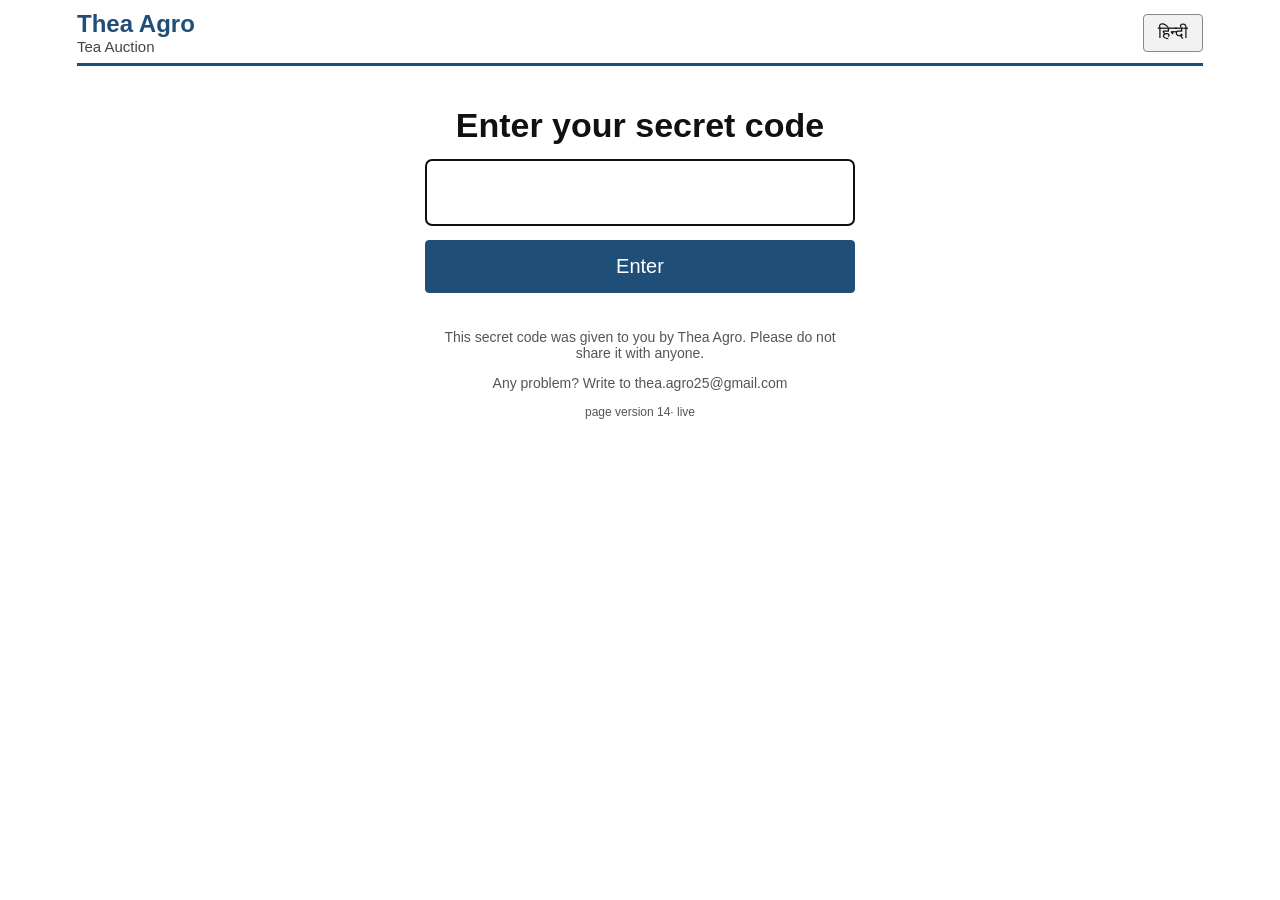
<file: auction.html>
<!DOCTYPE html>
<html lang="en">
<head>
<meta charset="utf-8">
<meta name="viewport" content="width=device-width, initial-scale=1">
<meta name="robots" content="noindex, nofollow">
<title>Thea Agro – Tea Auction</title>
<style>
:root{--line:#b7b7b7;--head:#e7e6e6;--goodbg:#c6efce;--good:#006100;--neubg:#ffeb9c;--neu:#7a4a00;--badbg:#ffc7ce;--bad:#9c0006;--blue:#1f4e79;--grey:#f2f2f2}
*{box-sizing:border-box}
body{font-family:Calibri,"Segoe UI",Arial,sans-serif;font-size:17px;margin:0;background:#fff;color:#111}
button,input,select,textarea{font:inherit}
button{cursor:pointer}
.wrap{max-width:1150px;margin:0 auto;padding:10px 12px 60px}
.top{display:flex;justify-content:space-between;align-items:center;gap:10px;flex-wrap:wrap;border-bottom:3px solid var(--blue);padding-bottom:8px;margin-bottom:8px}
.co{font-size:24px;font-weight:700;color:var(--blue)}
.sub{color:#444;font-size:15px}
.tools{display:flex;gap:6px;flex-wrap:wrap}
.btn{border:1px solid #888;background:var(--grey);padding:8px 14px;border-radius:4px;color:#111}
.btn:hover{background:#e4e4e4}
.btn.pri{background:var(--blue);border-color:var(--blue);color:#fff}
.btn.go{background:#1e7b34;border-color:#1e7b34;color:#fff;font-weight:700}
.btn.warn{background:#c55a11;border-color:#c55a11;color:#fff;font-weight:700}
.btn.red{background:#b3261e;border-color:#b3261e;color:#fff}
.btn.big{padding:14px 22px;font-size:20px}
.btn.sm{padding:3px 8px;font-size:14px}
.btn:disabled{opacity:.5;cursor:default}
.login{max-width:430px;margin:40px auto;text-align:center}
.login input{width:100%;font-size:34px;text-align:center;letter-spacing:6px;padding:12px;border:2px solid var(--blue);border-radius:6px;margin:14px 0}
.msg{padding:10px 12px;border:1px solid var(--line);background:var(--grey);margin:10px 0}
.msg.bad{background:var(--badbg);color:var(--bad);border-color:var(--bad)}
.msg.good{background:var(--goodbg);color:var(--good);border-color:var(--good)}
.msg.neu{background:var(--neubg);color:var(--neu);border-color:#c9a400}
.demo{background:#fff2cc;border:2px dashed #c9a400;padding:8px 10px;margin-bottom:8px;font-size:15px}
.bar{display:flex;justify-content:space-between;align-items:center;flex-wrap:wrap;gap:8px;margin:8px 0}
.count{font-size:22px;font-weight:700;font-variant-numeric:tabular-nums}
.bchips{position:sticky;top:0;z-index:6;background:#fff;margin:0 !important;padding:6px 0}
.chips{display:flex;gap:6px;flex-wrap:wrap;margin:8px 0}
.chip{border:2px solid var(--line);background:#fff;border-radius:20px;padding:6px 12px;font-weight:600}
.chip.on{border-color:var(--blue);background:#dde9f5}
.chip.g{color:var(--good)}.chip.o{color:var(--neu)}
table.sheet{border-collapse:collapse;width:100%}
.sheet th,.sheet td{border:1px solid var(--line);padding:7px 9px;vertical-align:middle}
.sheet th{background:var(--head);text-align:left;font-weight:700;white-space:nowrap}
.sheet td.n,.sheet th.n{text-align:right;font-variant-numeric:tabular-nums}
.sheet tr.lead td{background:var(--goodbg);color:var(--good)}
.sheet tr.behind td{background:var(--neubg);color:var(--neu)}
.sheet tr.sold td,.sheet tr.na td{background:#e9e9e9;color:#666}
.sheet tr.changed td{animation:flash 1.6s}
@keyframes flash{0%{outline:3px solid #f4b400;outline-offset:-3px}100%{outline:3px solid transparent}}
.hi{font-size:20px;font-weight:700}
.small{font-size:14px;font-weight:400}
.status{font-weight:700}
.lotc{font-weight:700;white-space:nowrap}
.acts{display:flex;gap:6px;flex-wrap:wrap;align-items:center}
.note{background:#f7f7f7;border-left:4px solid var(--blue);padding:8px 10px;margin:8px 0}
.foot{color:#555;font-size:15px;margin-top:12px}
/* modal */
#modal{position:fixed;inset:0;background:rgba(0,0,0,.5);display:none;align-items:flex-end;justify-content:center;z-index:20}
#modal.on{display:flex}
.sheetbox{background:#fff;width:100%;max-width:520px;border-radius:12px 12px 0 0;padding:16px;max-height:96vh;overflow:auto}
@media(min-width:700px){#modal{align-items:center}.sheetbox{border-radius:12px}}
.sheetbox h3{margin:0 0 6px}
.kv{display:flex;justify-content:space-between;padding:6px 0;border-bottom:1px solid #ddd;font-size:18px}
.stepper{display:flex;gap:8px;align-items:stretch;margin:12px 0 6px}
.stepper input{flex:1;min-width:0;font-size:32px;text-align:center;border:2px solid var(--blue);border-radius:6px;padding:6px}
.stepper button{width:64px;font-size:34px;font-weight:700;border:2px solid var(--blue);background:#dde9f5;border-radius:6px}
.quick{display:flex;gap:6px;flex-wrap:wrap;margin:8px 0}
.quick button{flex:1;min-width:70px;padding:8px 4px;border:1px solid #888;background:var(--grey);border-radius:4px;font-size:17px}
.mb{display:flex;gap:8px;margin-top:12px}
.mb .btn{flex:1}
#toasts{position:fixed;left:0;right:0;top:8px;z-index:30;display:flex;flex-direction:column;gap:6px;align-items:center;pointer-events:none}
.toast{pointer-events:auto;max-width:560px;width:calc(100% - 20px);padding:12px 14px;border-radius:6px;box-shadow:0 2px 10px rgba(0,0,0,.3);font-weight:600}
.toast.good{background:var(--goodbg);color:var(--good);border:1px solid var(--good)}
.toast.bad{background:var(--badbg);color:var(--bad);border:1px solid var(--bad)}
.toast.neu{background:var(--neubg);color:var(--neu);border:1px solid #c9a400}
/* admin */
.tabs{display:flex;gap:2px;border-bottom:2px solid var(--blue);margin:4px 0 6px;flex-wrap:wrap}
.tab{border:1px solid var(--line);border-bottom:0;background:var(--grey);padding:5px 12px;border-radius:5px 5px 0 0;font-weight:600}
.tab.on{background:var(--blue);color:#fff;border-color:var(--blue)}
.scroll{overflow:auto;max-width:100%;max-height:70vh;border:1px solid var(--line)}
.stickybar{margin:0}
.stickybar .top{flex-wrap:wrap}
.stickybar .bar{margin:2px 0 4px}
.ttl{min-width:0}
.ttl .sub{overflow:hidden;text-overflow:ellipsis;white-space:nowrap}
table.buyer th{position:sticky;top:var(--chipsh,0px);z-index:5;box-shadow:0 2px 0 var(--line)}
.stickybar .btn{padding:6px 12px;font-size:16px}
.stickybar .btn.big{font-size:16px}
.stickybar .tools{flex-wrap:nowrap;flex-shrink:0}
.adm td,.adm th{font-size:15px;padding:4px 6px}
.adm input[type=text],.adm input[type=number],.adm select{width:100%;border:1px solid #ccc;padding:5px;font-size:15px;background:#fff}
.adm td.cell{padding:0;min-width:84px}
.adm td.cell input{border:0;text-align:right;background:transparent;padding:8px 6px;font-size:16px}
.adm tr.newrow td{background:#eaf3fb}
.adm td.cell.win{background:var(--goodbg)}
.adm td.cell.win input{font-weight:700;color:var(--good)}
.adm th{position:sticky;top:0;z-index:3;box-shadow:0 1px 0 var(--line),0 -1px 0 var(--line)}
.adm .stick{position:sticky;left:0;background:#fff;z-index:2}
.adm th.stick{background:var(--head);z-index:4}
.adm .stick2{position:sticky;left:var(--lotw,80px);background:#fff;z-index:2;box-shadow:2px 0 0 var(--line)}
.adm th.stick2{background:var(--head);z-index:4}
.adm tr.soldrow td{background:#eee}
.hf{overflow-x:auto;margin:8px 0}.hf table{border-collapse:collapse;background:#fff}.hf th{position:static !important;vertical-align:bottom}.hf td{padding:4px;border:1px solid var(--line)}.hf input,.hf select{min-width:130px}.hf .hint{font-weight:400}
.chg{background:#fff3c4 !important;outline:2px solid #e0a800}
tr.draft td{background:#e8f3ff}
#cfm{position:fixed;inset:0;background:rgba(0,0,0,.55);display:none;align-items:center;justify-content:center;z-index:99;padding:16px}#cfm.on{display:flex}#cfm .box{background:#fff;border-radius:8px;max-width:460px;width:100%;padding:18px;border-top:8px solid var(--bad,#c0392b)}#cfm h3{margin:0 0 8px}#cfm .mb{display:flex;gap:8px;margin-top:14px}#cfm .mb .btn{flex:1}
.form{display:grid;grid-template-columns:repeat(auto-fit,minmax(230px,1fr));gap:10px;margin:10px 0}
.form label{display:block;font-weight:600;font-size:15px;margin-bottom:3px}
.form input,.form select,.form textarea{width:100%;padding:8px;border:1px solid #999;border-radius:3px;font-size:16px}
h2{font-size:20px;margin:16px 0 6px;color:var(--blue)}
.pill{display:inline-block;padding:3px 10px;border-radius:12px;font-weight:700;font-size:15px}
.pill.on{background:var(--goodbg);color:var(--good)}.pill.off{background:var(--badbg);color:var(--bad)}.pill.sch{background:var(--neubg);color:var(--neu)}
.hint{color:#555;font-size:14px}
/* phones: same table, just tighter */
@media(max-width:760px){
 body{font-size:16px}
 .co{font-size:20px}
 .sheet th,.sheet td{padding:6px 5px}
 table.buyer th{font-size:13px;white-space:normal;line-height:1.15;vertical-align:bottom}
 table.buyer td.act{width:34%}
 table.buyer .btn{padding:9px 6px;font-size:16px;width:100%}
 table.buyer .btn.sm{padding:6px;font-size:14px}
 table.buyer .acts{flex-direction:column;align-items:stretch;gap:4px}
 table.buyer .hi{font-size:18px}
 .status.small{font-size:13px}
}
</style>
</head>
<body>
<div id="errbox" style="display:none;background:#ffc7ce;color:#9c0006;border:2px solid #9c0006;padding:10px;margin:8px;font-size:15px;white-space:pre-wrap"></div>
<div class="wrap" id="app"></div>
<div id="cfm"></div><div id="modal"></div>
<div id="toasts"></div>

<script>
window.onerror = function (m, u, l) { var e = document.getElementById('errbox'); if (e) { e.style.display = 'block'; e.textContent = 'Page problem (please send this to Claude): ' + m + ' (line ' + l + ')'; } };
window.addEventListener('unhandledrejection', function (ev) { window.onerror(String(ev.reason), '', 0); });
/* ===== AUCTION CORE (all rules live here; same code runs on the server and in demo mode) ===== */
var AuctionCore = (function () {
  'use strict';

  var SEED = {
 "company": "Krishnakali Tea Estate",
 "place": "P.O. Choibari, Dist: Dhubri, Assam",
 "sales": [
  {
   "saleNo": "Sale No-31",
   "date": "",
   "lots": [
    [
     "482/26",
     "Mogra I Spl",
     20,
     28,
     ""
    ],
    [
     "483/26",
     "Mogra II Spl",
     20,
     26,
     ""
    ],
    [
     "484/26",
     "Super Fine Spl",
     10,
     22,
     ""
    ],
    [
     "485/26",
     "Super Fine Spl",
     14,
     22,
     ""
    ],
    [
     "486/26",
     "Mogra Superfine Spl",
     24,
     24,
     ""
    ],
    [
     "487/26",
     "Mogra Superfine Spl",
     24,
     24,
     ""
    ],
    [
     "488/26",
     "Mogra Superfine Spl",
     25,
     24,
     ""
    ],
    [
     "489/26",
     "Mogra Superfine Spl",
     26,
     24,
     ""
    ],
    [
     "490/26",
     "Mogra Superfine Spl",
     26,
     24,
     ""
    ],
    [
     "491/26",
     "Mogra Superfine Spl",
     26,
     24,
     ""
    ],
    [
     "492/26",
     "Lachha Spl",
     26,
     20,
     ""
    ],
    [
     "493/26",
     "Lachha Spl",
     27,
     20,
     ""
    ],
    [
     "494/26",
     "Lachha Spl",
     25,
     20,
     ""
    ],
    [
     "495/26",
     "Lachha Spl",
     25,
     20,
     ""
    ],
    [
     "496/26",
     "Lachha Spl",
     24,
     20,
     ""
    ],
    [
     "497/26",
     "Fine Spl",
     22,
     30,
     ""
    ],
    [
     "498/26",
     "GT Bulk",
     33,
     25,
     ""
    ],
    [
     "499/26",
     "Mogra I",
     22,
     28,
     ""
    ],
    [
     "500/26",
     "Mogra II",
     16,
     26,
     ""
    ],
    [
     "501/26",
     "Super Fine",
     10,
     22,
     ""
    ],
    [
     "502/26",
     "Mogra II",
     18,
     26,
     ""
    ],
    [
     "503/26",
     "Mogra Superfine Spl",
     20,
     24,
     ""
    ],
    [
     "504/26",
     "Mogra Superfine Spl",
     21,
     24,
     ""
    ],
    [
     "505/26",
     "Lachha Spl",
     25,
     20,
     ""
    ],
    [
     "506/26",
     "Lachha Spl",
     25,
     20,
     ""
    ],
    [
     "507/26",
     "Lachha Spl",
     24,
     20,
     ""
    ],
    [
     "508/26",
     "Mogra Fine Spl",
     18,
     28,
     ""
    ],
    [
     "509/26",
     "Cut Fine",
     11,
     22,
     ""
    ],
    [
     "510/26",
     "Bulk II",
     69,
     22,
     ""
    ],
    [
     "511/26",
     "Sumi",
     15,
     30,
     ""
    ],
    [
     "512/26",
     "Yellow Leaf",
     43,
     30,
     ""
    ]
   ]
  },
  {
   "saleNo": "Sale No-32",
   "date": "15.09.2026",
   "lots": [
    [
     "499/26",
     "Mogra I",
     22,
     28,
     ""
    ],
    [
     "500/26",
     "Mogra II",
     16,
     26,
     ""
    ],
    [
     "501/26",
     "Super Fine",
     10,
     22,
     ""
    ],
    [
     "502/26",
     "Mogra II",
     18,
     26,
     "355 sanz"
    ],
    [
     "503/26",
     "Mogra Superfine Spl",
     20,
     24,
     "340 sanz"
    ],
    [
     "504/26",
     "Mogra Superfine Spl",
     21,
     24,
     "340 sanz"
    ],
    [
     "505/26",
     "Lachha Spl",
     25,
     20,
     "320 sanz"
    ],
    [
     "506/26",
     "Lachha Spl",
     25,
     20,
     "320 sanz"
    ],
    [
     "507/26",
     "Lachha Spl",
     24,
     20,
     "320 sanz"
    ],
    [
     "508/26",
     "Mogra Fine Spl",
     18,
     28,
     "355 sanz"
    ],
    [
     "509/26",
     "Cut Fine",
     11,
     22,
     ""
    ],
    [
     "510/26",
     "Bulk II",
     69,
     22,
     ""
    ],
    [
     "511/26",
     "Sumi",
     15,
     30,
     ""
    ],
    [
     "512/26",
     "Yellow Leaf",
     43,
     30,
     ""
    ]
   ]
  }
 ]
};

  var SCHEMA = {
    Settings: ['key', 'value'],
    Sales: ['id', 'company', 'saleNo', 'date', 'place', 'mode', 'start', 'end', 'increment', 'extendMin', 'note', 'created'],
    Lots: ['id', 'saleId', 'lotNo', 'grade', 'bags', 'perBag', 'startPrice', 'remarks', 'status', 'soldTo', 'soldPrice', 'sort', 'targetPrice'],
    Buyers: ['id', 'saleId', 'code', 'name', 'created', 'phone', 'uid'],
    Universe: ['id', 'name', 'phone', 'code', 'created'],
    Bids: ['saleId', 'lotId', 'buyerId', 'amount', 'ts'],
    Log: ['ts', 'who', 'action', 'detail']
  };
  var NUMCOLS = {
    Sales: { start: 1, end: 1, increment: 1, extendMin: 1, created: 1 },
    Lots: { bags: 1, perBag: 1, startPrice: 1, soldPrice: 1, sort: 1, targetPrice: 1 },
    Bids: { amount: 1, ts: 1 },
    Log: { ts: 1 }
  };

  /* ---------- small helpers ---------- */
  function fail(code, extra) { var e = new Error(code); e.code = code; e.extra = extra || null; return e; }
  function errRes(e) { return { ok: false, error: e.code, extra: e.extra || null }; }
  function round2(n) { return Math.round(n * 100) / 100; }
  function num(v) { var n = Number(String(v == null ? '' : v).replace(/,/g, '')); return isFinite(n) ? n : 0; }
  function phoneClean(v) { return String(v == null ? '' : v).replace(/[^\d+]/g, '').slice(0, 16); }
  function norm(c) { return String(c == null ? '' : c).replace(/\D/g, ''); }
  function uid(store, p) { return p + Math.floor(store.rand() * 1e9).toString(36) + store.now().toString(36).slice(-4); }
  function clean(v, max) { return String(v == null ? '' : v).replace(/[\u0000-\u001f]/g, ' ').trim().slice(0, max || 100); }
  function find(arr, fn) { for (var i = 0; i < arr.length; i++) if (fn(arr[i])) return arr[i]; return null; }

  function getSet(store, k) {
    var r = store.read('Settings');
    for (var i = 0; i < r.length; i++) if (r[i].key === k) return r[i].value;
    return null;
  }
  function setSet(store, k, v) {
    var r = store.read('Settings'), done = false;
    for (var i = 0; i < r.length; i++) if (r[i].key === k) { r[i].value = v; done = true; }
    if (!done) r.push({ key: k, value: v });
    store.write('Settings', r);
  }
  function log(store, who, action, detail) {
    store.append('Log', { ts: store.now(), who: who, action: action, detail: detail || '' });
  }
  function commit(store, who, action, detail) { log(store, who, action, detail); store.bump(); }

  /* ---------- first-time setup ---------- */
  function init(store, opts) {
    opts = opts || {};
    if (store.read('Settings').length) return;
    var now = store.now();
    var admin = opts.adminCode || String(10000000 + Math.floor(store.rand() * 89999999));
    var sales = [], lots = [];
    if (!opts.demo) {
      sales.push({ id: 'S1', company: SEED.company, saleNo: '', date: '', place: SEED.place, mode: 'closed', start: 0, end: 0, increment: 3, extendMin: 2, note: '', created: now });
    }
    (opts.demo ? SEED.sales : []).forEach(function (s, i) {
      var id = 'S' + (i + 1);
      sales.push({ id: id, company: SEED.company, saleNo: s.saleNo, date: s.date, place: SEED.place, mode: 'closed', start: 0, end: 0, increment: 3, extendMin: 2, note: '', created: now });
      s.lots.forEach(function (l, j) {
        lots.push({ id: id + 'L' + (j + 1), saleId: id, lotNo: l[0], grade: l[1], bags: l[2], perBag: l[3], startPrice: 0, remarks: l[4] || '', status: 'open', soldTo: '', soldPrice: 0, sort: j + 1, targetPrice: 0 });
      });
    });
    store.write('Sales', sales);
    store.write('Lots', lots);
    store.write('Buyers', []);
    store.write('Bids', []);
    store.write('Settings', [
      { key: 'adminCode', value: admin },
      { key: 'activeSale', value: sales[sales.length - 1].id },
      { key: 'companies', value: JSON.stringify(['Krishnakali Tea Estate', 'Khagrabari Tea', 'Dighli Tea Estate']) }
    ]);
    store.bump();
  }

  /* demo only: a few buyers and bids so the page can be tried at once */
  function seedDemo(store) {
    init(store, { adminCode: '99999999', demo: true });
    if (store.read('Buyers').length) return;
    var sid = getSet(store, 'activeSale'), now = store.now();
    var names = ['Demo Buyer 1', 'Demo Buyer 2', 'Demo Buyer 3'], codes = ['111111', '222222', '333333'];
    store.write('Buyers', names.map(function (n, i) { return { id: 'B' + (i + 1), saleId: sid, code: codes[i], name: n, created: now }; }));
    var lots = store.read('Lots').filter(function (l) { return l.saleId === sid; });
    var bids = [];
    lots.slice(0, 8).forEach(function (l, i) {
      var base = 300 + (i % 4) * 15;
      bids.push({ saleId: sid, lotId: l.id, buyerId: 'B2', amount: base + 3, ts: now - 60000 });
      if (i % 2 === 0) bids.push({ saleId: sid, lotId: l.id, buyerId: 'B3', amount: base + 1, ts: now - 30000 });
      if (i === 1 || i === 4) bids.push({ saleId: sid, lotId: l.id, buyerId: 'B1', amount: base + 5, ts: now - 10000 });
    });
    store.write('Bids', bids);
    var sales = store.read('Sales');
    sales.forEach(function (s) { if (s.id === sid) { s.mode = 'open'; } });
    store.write('Sales', sales);
    store.bump();
  }

  /* ---------- rules ---------- */
  function isOpen(s, now) {
    if (s.mode === 'open') return true;
    if (s.mode === 'scheduled') return s.start > 0 && now >= s.start && (s.end <= 0 || now < s.end);
    return false;
  }
  function throttle(store) { var n = store.failCount(); store.sleep(n > 30 ? 8000 : 1200); }

  function auth(store, code) {
    code = norm(code);
    var res = null;
    if (code) {
      if (code === String(getSet(store, 'adminCode'))) res = { role: 'admin', name: 'Admin' };
      else {
        var mine = store.read('Buyers').filter(function (x) { return x.code === code; }), actv = getSet(store, 'activeSale');
        var b = find(mine, function (x) { return x.saleId === actv; }) || mine[0];
        if (b) {
          if (b.saleId === getSet(store, 'activeSale')) res = { role: 'buyer', buyer: b, name: b.name };
          else { throttle(store); throw fail('old_code'); }
        }
      }
    }
    if (!res) { throttle(store); throw fail('bad_code'); }
    return res;
  }

  function activeSale(store) {
    var id = getSet(store, 'activeSale');
    var s = find(store.read('Sales'), function (x) { return x.id === id; });
    if (!s) throw fail('no_sale');
    return s;
  }

  function stats(list) {
    var best = null, n = 0;
    list.forEach(function (b) {
      if (b.amount > 0) {
        n++;
        if (!best || b.amount > best.amount || (b.amount === best.amount && b.ts < best.ts)) best = b;
      }
    });
    return { best: best, n: n };
  }
  function groupBids(bids, saleId) {
    var m = {};
    bids.forEach(function (b) { if (b.saleId === saleId) (m[b.lotId] = m[b.lotId] || []).push(b); });
    return m;
  }
  function saleView(s, now) {
    return { id: s.id, company: s.company, saleNo: s.saleNo, date: s.date, place: s.place, mode: s.mode, start: s.start, end: s.end, increment: s.increment || 3, extendMin: s.extendMin, note: s.note, open: isOpen(s, now) };
  }

  /* ---------- what a buyer is allowed to see ---------- */
  function buyerState(store, buyer) {
    var now = store.now(), s = activeSale(store);
    var out = { ok: true, role: 'buyer', name: buyer.name, ver: store.ver(), now: now, sale: saleView(s, now), lots: [] };
    if (!out.sale.open) return out;
    var grouped = groupBids(store.read('Bids'), s.id);
    store.read('Lots').filter(function (l) { return l.saleId === s.id; })
      .sort(function (a, b) { return a.sort - b.sort; })
      .forEach(function (l) {
        var list = grouped[l.id] || [], st = stats(list);
        var mine = find(list, function (b) { return b.buyerId === buyer.id; });
        var sold = l.status === 'sold';
        out.lots.push({
          id: l.id, lotNo: l.lotNo, grade: l.grade, bags: l.bags, perBag: l.perBag, qty: l.bags * l.perBag,
          startPrice: l.startPrice, status: l.status,
          high: sold ? l.soldPrice : (st.best ? st.best.amount : 0),
          my: mine ? mine.amount : 0,
          lead: !sold && l.status === 'open' && !!st.best && st.best.buyerId === buyer.id,
          won: sold && l.soldTo === buyer.id
        });
      });
    return out;
  }

  function adminState(store, extra) {
    var now = store.now(), s = activeSale(store);
    var lots = store.read('Lots').filter(function (l) { return l.saleId === s.id; }).sort(function (a, b) { return a.sort - b.sort; });
    var allBuyers = store.read('Buyers'), buyers = allBuyers.filter(function (b) { return b.saleId === s.id; });
    var bids = store.read('Bids').filter(function (b) { return b.saleId === s.id; });
    var out = {
      ok: true, role: 'admin', name: 'Admin', ver: store.ver(), now: now,
      sale: saleView(s, now),
      lots: lots.map(function (l) { return { id: l.id, lotNo: l.lotNo, grade: l.grade, bags: l.bags, perBag: l.perBag, qty: l.bags * l.perBag, startPrice: l.startPrice, targetPrice: l.targetPrice, remarks: l.remarks, status: l.status, soldTo: l.soldTo, soldPrice: l.soldPrice }; }),
      buyers: buyers.map(function (b) { return { id: b.id, name: b.name, code: b.code, phone: b.phone || '', uid: b.uid || '' }; }),
      universe: store.read('Universe').map(function (u) { return { id: u.id, name: u.name, phone: u.phone || '', code: u.code || '' }; }),
      bids: bids.map(function (b) { return { lotId: b.lotId, buyerId: b.buyerId, amount: b.amount, ts: b.ts }; }),
      sales: store.read('Sales').map(function (x) { return { id: x.id, company: x.company, saleNo: x.saleNo, date: x.date, buyers: allBuyers.filter(function (b) { return b.saleId === x.id; }).length }; }),
      companies: JSON.parse(getSet(store, 'companies') || '[]')
    };
    if (extra) for (var k in extra) out[k] = extra[k];
    return out;
  }

  /* ---------- buyer places or changes a bid ---------- */
  function bidReq(store, req) {
    var a = auth(store, req.code);
    if (a.role !== 'buyer') throw fail('bad_code');
    return store.lock(function () {
      var now = store.now(), sales = store.read('Sales'), sid = getSet(store, 'activeSale');
      var sale = find(sales, function (x) { return x.id === sid; });
      if (!sale || !isOpen(sale, now)) throw fail('closed');
      var lot = find(store.read('Lots'), function (l) { return l.id === req.lotId && l.saleId === sid; });
      if (!lot) throw fail('nolot');
      if (lot.status === 'sold') throw fail('lot_sold');
      if (lot.status === 'na') throw fail('lot_na');
      var amount = round2(num(req.amount));
      if (!(amount > 0)) throw fail('bad_amount');
      if (lot.startPrice > 0 && amount < lot.startPrice) throw fail('below_start', { min: lot.startPrice });

      var bids = store.read('Bids');
      var lotBids = bids.filter(function (b) { return b.saleId === sid && b.lotId === lot.id; });
      var st = stats(lotBids), high = st.best ? st.best.amount : 0;
      var cap = Math.max(high, lot.startPrice, 0) * 10;
      if (cap === 0) cap = 100000;
      if (amount > cap) throw fail('too_high');

      var mine = find(bids, function (b) { return b.saleId === sid && b.lotId === lot.id && b.buyerId === a.buyer.id; });
      if (mine) { if (mine.amount !== amount) { mine.amount = amount; mine.ts = now; } }
      else bids.push({ saleId: sid, lotId: lot.id, buyerId: a.buyer.id, amount: amount, ts: now });
      store.write('Bids', bids);

      var extended = 0;
      if (sale.mode === 'scheduled' && sale.extendMin > 0 && sale.end > 0 && sale.end - now <= sale.extendMin * 60000) {
        sale.end = now + sale.extendMin * 60000; extended = sale.extendMin;
        store.write('Sales', sales);
      }
      commit(store, a.buyer.name, 'bid', 'Lot ' + lot.lotNo + ' = ' + amount);
      var out = buyerState(store, a.buyer);
      out.placed = { lotId: lot.id, amount: amount, lotNo: lot.lotNo };
      out.extended = extended;
      return out;
    });
  }

  /* ---------- admin actions ---------- */
  function newCode(store, taken) {
    for (var i = 0; i < 200; i++) {
      var c = String(100000 + Math.floor(store.rand() * 900000));
      if (!taken[c]) { taken[c] = 1; return c; }
    }
    throw fail('no_code');
  }
  function takenCodes(store) {
    var t = {}; t[String(getSet(store, 'adminCode'))] = 1;
    store.read('Buyers').forEach(function (b) { t[b.code] = 1; });
    store.read('Universe').forEach(function (u) { if (u.code) t[u.code] = 1; });
    return t;
  }
  function syncUniCodes(store, list) {
    var uni = store.read('Universe'), ch = false;
    list.forEach(function (b) { var u = b.uid && find(uni, function (x) { return x.id === b.uid; }); if (u && u.code !== b.code) { u.code = b.code; ch = true; } });
    if (ch) store.write('Universe', uni);
  }
  function copyBuyers(store, fromId, toId, now) {
    var bs = store.read('Buyers'), have = {}, n = 0;
    bs.forEach(function (b) { if (b.saleId === toId) have[String(b.name).toLowerCase()] = 1; });
    bs.filter(function (b) { return b.saleId === fromId; }).forEach(function (b) {
      if (have[String(b.name).toLowerCase()]) return;
      n++; bs.push({ id: uid(store, 'B') + n, saleId: toId, code: b.code, name: b.name, created: now, phone: b.phone || '', uid: b.uid || '' });
    });
    store.write('Buyers', bs);
    return n;
  }
  function sellLot(store, lot, buyerId, price) {
    lot.status = 'sold';
    if (buyerId === undefined || buyerId === null) {
      var st = stats(store.read('Bids').filter(function (b) { return b.saleId === lot.saleId && b.lotId === lot.id; }));
      lot.soldTo = st.best ? st.best.buyerId : '';
      lot.soldPrice = st.best ? st.best.amount : 0;
    } else { lot.soldTo = buyerId; lot.soldPrice = round2(num(price)); }
  }

  function adminReq(store, req) {
    var a = auth(store, req.code);
    if (a.role !== 'admin') throw fail('bad_code');
    var act = req.action;
    if (act === 'a_state') return adminState(store);

    return store.lock(function () {
      var sid = getSet(store, 'activeSale'), now = store.now();

      if (act === 'a_setBid') {
        var buyer = find(store.read('Buyers'), function (b) { return b.id === req.buyerId && b.saleId === sid; });
        var lot = find(store.read('Lots'), function (l) { return l.id === req.lotId && l.saleId === sid; });
        if (!buyer || !lot) throw fail('nolot');
        var amount = round2(num(req.amount)), bids = store.read('Bids');
        var idx = -1;
        for (var i = 0; i < bids.length; i++) if (bids[i].saleId === sid && bids[i].lotId === lot.id && bids[i].buyerId === buyer.id) idx = i;
        if (amount <= 0) { if (idx >= 0) bids.splice(idx, 1); }
        else if (idx >= 0) { if (bids[idx].amount !== amount) { bids[idx].amount = amount; bids[idx].ts = now; } }
        else bids.push({ saleId: sid, lotId: lot.id, buyerId: buyer.id, amount: amount, ts: now });
        store.write('Bids', bids);
        commit(store, 'Admin', 'setBid', buyer.name + ' Lot ' + lot.lotNo + ' = ' + amount);
        return adminState(store);
      }

      if (act === 'a_saveLot') {
        var p = req.lot || {}, lots = store.read('Lots'), l;
        if (p.id) { l = find(lots, function (x) { return x.id === p.id && x.saleId === sid; }); if (!l) throw fail('nolot'); }
        else {
          var maxSort = 0; lots.forEach(function (x) { if (x.saleId === sid && x.sort > maxSort) maxSort = x.sort; });
          l = { id: uid(store, 'L'), saleId: sid, lotNo: '', grade: '', bags: 0, perBag: 0, startPrice: 0, targetPrice: 0, remarks: '', status: 'open', soldTo: '', soldPrice: 0, sort: maxSort + 1 };
          lots.push(l);
        }
        ['lotNo', 'grade', 'remarks'].forEach(function (k) { if (p[k] !== undefined) l[k] = clean(p[k], 100); });
        ['bags', 'perBag', 'startPrice', 'targetPrice'].forEach(function (k) { if (p[k] !== undefined) l[k] = Math.max(0, round2(num(p[k]))); });
        if (p.status !== undefined && p.status !== l.status) {
          if (['open', 'sold', 'na'].indexOf(p.status) < 0) throw fail('bad_status');
          if (p.status === 'sold') sellLot(store, l); else { l.status = p.status; l.soldTo = ''; l.soldPrice = 0; }
        }
        store.write('Lots', lots);
        commit(store, 'Admin', 'saveLot', 'Lot ' + l.lotNo);
        return adminState(store);
      }

      if (act === 'a_saveLots') {
        var list = Array.isArray(req.lots) ? req.lots.slice(0, 300) : [], lotsB = store.read('Lots'), maxS = 0;
        lotsB.forEach(function (x) { if (x.saleId === sid && x.sort > maxS) maxS = x.sort; });
        list.forEach(function (p) {
          var l;
          if (p.id) { l = find(lotsB, function (x) { return x.id === p.id && x.saleId === sid; }); if (!l) return; }
          else {
            if (!clean(p.lotNo, 100)) return;
            maxS += 1;
            l = { id: uid(store, 'L'), saleId: sid, lotNo: '', grade: '', bags: 0, perBag: 0, startPrice: 0, targetPrice: 0, remarks: '', status: 'open', soldTo: '', soldPrice: 0, sort: maxS };
            lotsB.push(l);
          }
          ['lotNo', 'grade', 'remarks'].forEach(function (k) { if (p[k] !== undefined) l[k] = clean(p[k], 100); });
          ['bags', 'perBag', 'startPrice', 'targetPrice'].forEach(function (k) { if (p[k] !== undefined) l[k] = Math.max(0, round2(num(p[k]))); });
          if (p.status !== undefined && p.status !== l.status && ['open', 'sold', 'na'].indexOf(p.status) >= 0) {
            if (p.status === 'sold') sellLot(store, l); else { l.status = p.status; l.soldTo = ''; l.soldPrice = 0; }
          }
        });
        store.write('Lots', lotsB);
        commit(store, 'Admin', 'saveLots', list.length + ' lots');
        return adminState(store);
      }

      if (act === 'a_sell') {
        var lots2 = store.read('Lots'), l2 = find(lots2, function (x) { return x.id === req.lotId && x.saleId === sid; });
        if (!l2) throw fail('nolot');
        sellLot(store, l2, req.buyerId === undefined ? undefined : req.buyerId, req.price);
        store.write('Lots', lots2);
        commit(store, 'Admin', 'sell', 'Lot ' + l2.lotNo + ' to ' + l2.soldTo + ' @ ' + l2.soldPrice);
        return adminState(store);
      }

      if (act === 'a_deleteLot') {
        var lots3 = store.read('Lots'), keep = lots3.filter(function (x) { return !(x.id === req.lotId && x.saleId === sid); });
        if (keep.length === lots3.length) throw fail('nolot');
        store.write('Lots', keep);
        store.write('Bids', store.read('Bids').filter(function (b) { return b.lotId !== req.lotId; }));
        commit(store, 'Admin', 'deleteLot', req.lotId);
        return adminState(store);
      }

      if (act === 'a_importLots') {
        var rows = req.rows || [], all = store.read('Lots');
        if (req.replace) {
          var gone = {}; all.forEach(function (x) { if (x.saleId === sid) gone[x.id] = 1; });
          all = all.filter(function (x) { return x.saleId !== sid; });
          store.write('Bids', store.read('Bids').filter(function (b) { return !gone[b.lotId]; }));
        }
        var m = 0; all.forEach(function (x) { if (x.saleId === sid && x.sort > m) m = x.sort; });
        rows.slice(0, 500).forEach(function (r) {
          if (!clean(r.lotNo)) return;
          m++;
          all.push({ id: uid(store, 'L') + m, saleId: sid, lotNo: clean(r.lotNo), grade: clean(r.grade), bags: Math.max(0, num(r.bags)), perBag: Math.max(0, num(r.perBag)), startPrice: Math.max(0, num(r.startPrice)), targetPrice: Math.max(0, num(r.targetPrice)), remarks: clean(r.remarks), status: 'open', soldTo: '', soldPrice: 0, sort: m });
        });
        store.write('Lots', all);
        commit(store, 'Admin', 'importLots', rows.length + ' rows');
        return adminState(store);
      }

      if (act === 'a_saveSale') {
        var sales = store.read('Sales'), s = find(sales, function (x) { return x.id === sid; }), q = req.sale || {};
        ['company', 'saleNo', 'date', 'place'].forEach(function (k) { if (q[k] !== undefined) s[k] = clean(q[k], 120); });
        if (q.note !== undefined) s.note = clean(q.note, 300);
        if (q.mode !== undefined) {
          if (['closed', 'open', 'scheduled'].indexOf(q.mode) < 0) throw fail('bad_mode');
          s.mode = q.mode;
        }
        if (q.start !== undefined) s.start = Math.max(0, num(q.start));
        if (q.end !== undefined) s.end = Math.max(0, num(q.end));
        if (q.increment !== undefined) s.increment = num(q.increment) > 0 ? round2(num(q.increment)) : 3;
        if (q.extendMin !== undefined) s.extendMin = Math.max(0, Math.floor(num(q.extendMin)));
        if (s.mode === 'scheduled' && s.start > 0 && s.end > 0 && s.end <= s.start) throw fail('bad_times');
        store.write('Sales', sales);
        commit(store, 'Admin', 'saveSale', s.mode);
        return adminState(store);
      }

      if (act === 'a_newSale') {
        var sales2 = store.read('Sales'), ns = {
          id: uid(store, 'S'), company: clean(req.company, 120), saleNo: clean(req.saleNo, 60), date: clean(req.date, 60), place: clean(req.place, 120),
          mode: 'closed', start: 0, end: 0, increment: 3, extendMin: 2, note: '', created: now
        };
        sales2.push(ns); store.write('Sales', sales2);
        if (req.copyFrom) {
          var lotsAll = store.read('Lots'), n = 0;
          lotsAll.filter(function (x) { return x.saleId === req.copyFrom; }).sort(function (x, y) { return x.sort - y.sort; }).forEach(function (x) {
            n++; lotsAll.push({ id: uid(store, 'L') + n, saleId: ns.id, lotNo: x.lotNo, grade: x.grade, bags: x.bags, perBag: x.perBag, startPrice: x.startPrice, targetPrice: x.targetPrice, remarks: x.remarks, status: 'open', soldTo: '', soldPrice: 0, sort: n });
          });
          store.write('Lots', lotsAll);
        }
        if (req.copyBuyersFrom) copyBuyers(store, req.copyBuyersFrom, ns.id, now);
        setSet(store, 'activeSale', ns.id);
        commit(store, 'Admin', 'newSale', ns.saleNo);
        return adminState(store);
      }

      if (act === 'a_switchSale') {
        if (!find(store.read('Sales'), function (x) { return x.id === req.saleId; })) throw fail('no_sale');
        setSet(store, 'activeSale', req.saleId);
        commit(store, 'Admin', 'switchSale', req.saleId);
        return adminState(store);
      }

      if (act === 'a_addBuyers') {
        var names = (req.names || []).map(function (x) { return typeof x === 'object' && x ? { name: clean(x.name, 80), phone: phoneClean(x.phone) } : { name: clean(x, 80), phone: '' }; }).filter(function (x) { return x.name; }).slice(0, 200);
        var bs = store.read('Buyers'), uni = store.read('Universe'), taken = takenCodes(store), made = [], k0 = 0;
        names.forEach(function (nm) {
          var u = find(uni, function (x) { return String(x.name).toLowerCase() === nm.name.toLowerCase(); });
          if (!u) { k0++; u = { id: uid(store, 'U') + k0, name: nm.name, phone: nm.phone, code: '', created: now }; uni.push(u); }
          else if (!u.phone && nm.phone) u.phone = nm.phone;
          if (find(bs, function (b) { return b.saleId === sid && b.uid === u.id; })) return;
          if (!u.code) u.code = newCode(store, taken);
          k0++; bs.push({ id: uid(store, 'B') + k0, saleId: sid, code: u.code, name: u.name, created: now, phone: u.phone, uid: u.id });
          made.push({ name: u.name, code: u.code });
        });
        store.write('Universe', uni);
        store.write('Buyers', bs);
        commit(store, 'Admin', 'addBuyers', String(made.length));
        return adminState(store, { created: made });
      }

      if (act === 'a_uniAdd') {
        var ents = (req.entries || []).map(function (x) { return { name: clean(x && x.name, 80), phone: phoneClean(x && x.phone) }; }).filter(function (x) { return x.name; }).slice(0, 300);
        var uni2 = store.read('Universe'), k1 = 0;
        ents.forEach(function (e) {
          var u = find(uni2, function (x) { return String(x.name).toLowerCase() === e.name.toLowerCase(); });
          if (u) { if (!u.phone && e.phone) u.phone = e.phone; }
          else { k1++; uni2.push({ id: uid(store, 'U') + k1, name: e.name, phone: e.phone, code: '', created: now }); }
        });
        store.write('Universe', uni2);
        commit(store, 'Admin', 'uniAdd', String(ents.length));
        return adminState(store);
      }

      if (act === 'a_uniSave') {
        var uni3 = store.read('Universe'), u3 = find(uni3, function (x) { return x.id === req.id; });
        if (!u3) throw fail('nobuyer');
        u3.phone = phoneClean(req.phone);
        store.write('Universe', uni3);
        var bsU = store.read('Buyers');
        bsU.forEach(function (b) { if (b.uid === u3.id) b.phone = u3.phone; });
        store.write('Buyers', bsU);
        commit(store, 'Admin', 'uniSave', u3.name);
        return adminState(store);
      }

      if (act === 'a_uniDelete') {
        store.write('Universe', store.read('Universe').filter(function (x) { return x.id !== req.id; }));
        commit(store, 'Admin', 'uniDelete', req.id);
        return adminState(store);
      }

      if (act === 'a_uniFromSale') {
        var uni4 = store.read('Universe'), bs4 = store.read('Buyers'), k4 = 0;
        bs4.forEach(function (b) {
          if (b.saleId !== sid || b.uid) return;
          var u = find(uni4, function (x) { return String(x.name).toLowerCase() === String(b.name).toLowerCase(); });
          if (!u) { k4++; u = { id: uid(store, 'U') + k4, name: b.name, phone: b.phone || '', code: b.code, created: now }; uni4.push(u); }
          else if (!u.code) u.code = b.code;
          b.uid = u.id;
        });
        store.write('Universe', uni4); store.write('Buyers', bs4);
        commit(store, 'Admin', 'uniFromSale', String(k4));
        return adminState(store);
      }

      if (act === 'a_setSaleBuyers') {
        var sel = {}; (req.ids || []).forEach(function (x) { sel[x] = 1; });
        var uni5 = store.read('Universe'), bs5 = store.read('Buyers'), tk5 = takenCodes(store), made5 = [], k5 = 0;
        uni5.forEach(function (u) {
          if (!sel[u.id] || find(bs5, function (b) { return b.saleId === sid && b.uid === u.id; })) return;
          if (!u.code) u.code = newCode(store, tk5);
          k5++; bs5.push({ id: uid(store, 'B') + k5, saleId: sid, code: u.code, name: u.name, created: now, phone: u.phone || '', uid: u.id });
          made5.push({ name: u.name, code: u.code });
        });
        var rm = {}, nrm = 0;
        bs5.forEach(function (b) { if (b.saleId === sid && b.uid && !sel[b.uid]) { rm[b.id] = 1; nrm++; } });
        bs5 = bs5.filter(function (b) { return !rm[b.id]; });
        store.write('Universe', uni5); store.write('Buyers', bs5);
        if (nrm) store.write('Bids', store.read('Bids').filter(function (x) { return !rm[x.buyerId]; }));
        commit(store, 'Admin', 'setSaleBuyers', made5.length + ' in, ' + nrm + ' out');
        return adminState(store, { created: made5 });
      }

      if (act === 'a_history') {
        var sH = store.read('Sales'), lH = store.read('Lots'), bH = store.read('Bids'), buH = store.read('Buyers'), nm = {}, byLot = {}, rows = [];
        buH.forEach(function (b) { nm[b.id] = b.name; });
        bH.forEach(function (b) { (byLot[b.lotId] = byLot[b.lotId] || []).push(b); });
        sH.slice().reverse().forEach(function (s) {
          lH.filter(function (l) { return l.saleId === s.id; }).sort(function (a, b) { return a.sort - b.sort; }).forEach(function (l) {
            var st = stats(byLot[l.id] || []), price = 0, winner = '';
            if (l.status === 'sold') { price = l.soldPrice; winner = nm[l.soldTo] || (l.soldTo ? '' : '(outside)'); }
            else if (l.status === 'open' && st.best) { price = st.best.amount; winner = nm[st.best.buyerId] || ''; }
            rows.push({ saleId: s.id, company: s.company, saleNo: s.saleNo, date: s.date, lotNo: l.lotNo, grade: l.grade, qty: l.bags * l.perBag, status: l.status, price: price, winner: winner, target: l.targetPrice || 0 });
          });
        });
        return { ok: true, rows: rows };
      }

      if (act === 'a_deleteBuyer') {
        store.write('Buyers', store.read('Buyers').filter(function (b) { return b.id !== req.buyerId; }));
        store.write('Bids', store.read('Bids').filter(function (b) { return b.buyerId !== req.buyerId; }));
        commit(store, 'Admin', 'deleteBuyer', req.buyerId);
        return adminState(store);
      }

      if (act === 'a_newCode') {
        var bs2 = store.read('Buyers'), bb = find(bs2, function (b) { return b.id === req.buyerId; });
        if (!bb) throw fail('nobuyer');
        bb.code = newCode(store, takenCodes(store));
        store.write('Buyers', bs2);
        syncUniCodes(store, [bb]);
        commit(store, 'Admin', 'newCode', bb.name);
        return adminState(store);
      }

      if (act === 'a_copyBuyers') {
        if (!req.fromSale || req.fromSale === sid) throw fail('no_sale');
        var cn = copyBuyers(store, req.fromSale, sid, now);
        commit(store, 'Admin', 'copyBuyers', String(cn));
        return adminState(store, { copied: cn });
      }

      if (act === 'a_setPhone') {
        var bsP = store.read('Buyers'), bp = find(bsP, function (b) { return b.id === req.buyerId && b.saleId === sid; });
        if (!bp) throw fail('nobuyer');
        bp.phone = phoneClean(req.phone);
        store.write('Buyers', bsP);
        if (bp.uid) { var uP = store.read('Universe'), uu = find(uP, function (x) { return x.id === bp.uid; }); if (uu) { uu.phone = bp.phone; store.write('Universe', uP); } }
        commit(store, 'Admin', 'setPhone', bp.name);
        return adminState(store);
      }

      if (act === 'a_newCodeAll') {
        var bsA = store.read('Buyers'), tk = takenCodes(store), outA = [];
        bsA.forEach(function (b) { if (b.saleId === sid) { b.code = newCode(store, tk); outA.push({ name: b.name, code: b.code }); } });
        store.write('Buyers', bsA);
        syncUniCodes(store, bsA.filter(function (b) { return b.saleId === sid; }));
        commit(store, 'Admin', 'newCodeAll', String(outA.length));
        return adminState(store, { created: outA });
      }

      if (act === 'a_clearBids') {
        store.write('Bids', store.read('Bids').filter(function (b) { return b.saleId !== sid; }));
        var lots4 = store.read('Lots');
        lots4.forEach(function (x) { if (x.saleId === sid && x.status === 'sold') { x.status = 'open'; x.soldTo = ''; x.soldPrice = 0; } });
        store.write('Lots', lots4);
        commit(store, 'Admin', 'clearBids', sid);
        return adminState(store);
      }

      if (act === 'a_setCompanies') {
        var list = (req.companies || []).map(function (x) { return clean(x, 120); }).filter(Boolean).slice(0, 10);
        if (!list.length) throw fail('bad_companies');
        setSet(store, 'companies', JSON.stringify(list));
        commit(store, 'Admin', 'setCompanies', list.join('|'));
        return adminState(store);
      }

      if (act === 'a_setAdminCode') {
        var nc = norm(req.newCode);
        if (nc.length < 6) throw fail('short_code');
        if (takenCodes(store)[nc] && nc !== String(getSet(store, 'adminCode'))) throw fail('code_used');
        setSet(store, 'adminCode', nc);
        commit(store, 'Admin', 'setAdminCode', '');
        return adminState(store);
      }

      throw fail('bad_action');
    });
  }

  /* ---------- entry point ---------- */
  function handle(store, req) {
    try {
      req = req || {};
      init(store);
      var a = String(req.action || '');
      if (a === 'state') {
        if (req.v && req.v === store.ver() && req.role) return { ok: true, unchanged: true, now: store.now() };
        var au = auth(store, req.code);
        return au.role === 'admin' ? adminState(store) : buyerState(store, au.buyer);
      }
      if (a === 'bid') return bidReq(store, req);
      if (a.indexOf('a_') === 0) return adminReq(store, req);
      throw fail('bad_action');
    } catch (e) {
      if (e && e.code) return errRes(e);
      throw e;
    }
  }

  return { handle: handle, init: init, seedDemo: seedDemo, SCHEMA: SCHEMA, NUMCOLS: NUMCOLS };
})();

/* ===== DEMO STORAGE (only used when the page is not yet connected to Google) ===== */
function makeLocalStore() {
  var mem = {}, ok = true, P = 'theaDemo_';
  try { localStorage.setItem(P + 't', '1'); localStorage.removeItem(P + 't'); } catch (e) { ok = false; }
  function get(k) { try { var v = ok ? localStorage.getItem(P + k) : mem[k]; return v ? JSON.parse(v) : null; } catch (e) { return null; } }
  function put(k, v) { var s = JSON.stringify(v); try { if (ok) localStorage.setItem(P + k, s); else mem[k] = s; } catch (e) { mem[k] = s; } }
  return {
    read: function (n) { return get(n) || []; },
    write: function (n, rows) { put(n, rows); },
    append: function (n, row) { var r = get(n) || []; r.push(row); if (r.length > 300) r = r.slice(-300); put(n, r); },
    lock: function (fn) { return fn(); },
    now: function () { return Date.now(); },
    rand: function () { return Math.random(); },
    sleep: function () {},
    ver: function () { return String(get('ver') || 1); },
    bump: function () { put('ver', Date.now() + Math.random()); },
    failCount: function () { return 1; },
    reset: function () { ['Settings','Sales','Lots','Buyers','Bids','Log','ver'].forEach(function (k) { try { if (ok) localStorage.removeItem(P + k); } catch (e) {} delete mem[k]; }); }
  };
}

</script>

<script>
/* ======================================================================
   >>> ONE THING TO CHANGE: paste your Google web address between the quotes <<<
   (leave it as it is to try the page in DEMO mode)
   ====================================================================== */
var API_URL = "https://script.google.com/macros/s/AKfycbya7s5jRNxRChgm3SV0oEwKnluniv8a5O82s7Q6EW61KBYc7c2ynBUJ-suSNj4Yrmk/exec";
/* ====================================================================== */

var DEMO = !/^https:\/\//.test(API_URL);
var demoStore = null;
if (DEMO) { demoStore = makeLocalStore(); AuctionCore.seedDemo(demoStore); }

function api(req) {
  if (DEMO) {
    return new Promise(function (res) {
      setTimeout(function () {
        try { res(JSON.parse(JSON.stringify(AuctionCore.handle(demoStore, req)))); }
        catch (e) { res({ ok: false, error: 'server' }); }
      }, 150);
    });
  }
  return fetch(API_URL, { method: 'POST', headers: { 'Content-Type': 'text/plain;charset=utf-8' }, body: JSON.stringify(req) })
    .then(function (r) { return r.json(); })
    .catch(function () { return { ok: false, error: 'network' }; });
}

/* ---------- words (buyers can switch English / Hindi) ---------- */
var T = {
  en: {
    enterNumber: 'Enter your secret code', enterHelp: 'This secret code was given to you by Thea Agro. Please do not share it with anyone.', enter: 'Enter',
    bad_code: 'This secret code is not correct. Please check and try again.', old_code: 'This secret code is for an earlier sale. Please ask Thea Agro for your new secret code.',
    network: 'Cannot connect. Please check your internet and try again.', server: 'Something went wrong. Please try again.',
    notOpen: 'The auction is not open right now.', opensAt: 'It will open on {when}.', comeBack: 'Please come back at that time. This page updates by itself.', closedNow: 'The auction is closed. Thank you!',
    hello: 'Welcome, {name}', logout: 'Exit', closesIn: 'Auction closes in', noEnd: 'Auction is open', lastMin: '⏰ Last minutes! Raise your bids now.',
    lot: 'Lot', grade: 'Grade', bags: 'Bags', kg: 'Total kg', highest: 'Highest bid (₹/kg)', yourBid: 'Your bid (₹/kg)', startAt: 'Start ₹{p}', bidsN: '{n} bids', noBidsYet: 'No bids yet', noLots: 'No lots are listed yet. Please check again a little later.',
    leading: '✔ You are highest', behind: '⚠ Someone is ahead. Raise your bid!', notYet: '⚠ Not highest. Bid now!', first: 'Be the first to bid',
    bid: 'Bid', raiseTo: '▲ Bid ₹{a}', change: 'Change bid', other: 'Other amount', sold: 'SOLD', won: '✔ You got this lot at ₹{p}/kg', na: 'Not available',
    sumLead: 'Highest: {n}', sumBehind: 'Need higher bid: {n}', sumNone: 'No bid yet: {n}', all: 'All lots',
    mTitle: 'Lot {lot} – {grade}', mHigh: 'Highest bid now', mMine: 'Your bid now', mNone: 'none', mNew: 'Your new bid (₹ per kg)',
    belowHigh: '⚠ Your bid is LOWER than the highest bid (₹{h}). You will not be the highest.', sameHigh: '⚠ Same as the highest bid (₹{h}). The earlier bidder stays ahead. Bid a little more.', confirmAnyway: 'Confirm ₹{a} anyway', mTotal: 'About ₹{t} for {kg} kg', willLead: '✔ With this bid you will be the highest.', notLead: '⚠ This is not enough to be the highest. The highest bid is ₹{h}.',
    already: 'This is your bid already.', bigJump: '⚠ This is more than ₹300 above the highest bid (₹{h}). Please check the amount.',
    confirm: '✔ Confirm my bid of ₹{a}', sure: 'Yes, I am sure – confirm ₹{a}', cancel: 'Cancel', saving: 'Saving…',
    saved: '✔ Your bid of ₹{a} is saved for Lot {lot}.', lost: 'Lot {lot}: someone bid ₹{h}. Your bid is no longer the highest. Bid again!', again: 'Bid again',
    extended: 'Time extended by {m} minutes because of a new bid.',
    closed: 'The auction is closed. Your bid was not saved.', min_raise: 'Please bid at least ₹{min}.', below_start: 'The bid must be at least ₹{min}.', too_high: 'This amount looks too high. Please check.',
    lot_sold: 'This lot is already sold.', lot_na: 'This lot is not available.', bad_amount: 'Please enter a correct amount.', nolot: 'This lot was not found.',
    perKg: 'All bids are in rupees (₹) per kg.', canChange: 'You can change your bid at any time before the auction closes.', lang: 'हिन्दी', upd: 'Updated', back: '← Thea Agro website',
    contact: 'Any problem? Write to thea.agro25@gmail.com'
  },
  hi: {
    enterNumber: 'अपना कोड डालें', enterHelp: 'यह कोड आपको थिया एग्रो ने दिया है। कृपया इसे किसी को न दें।', enter: 'अंदर जाएँ',
    bad_code: 'यह कोड सही नहीं है। कृपया जाँचकर दोबारा डालें।', old_code: 'यह कोड पिछली बिक्री का है। कृपया थिया एग्रो से नया कोड लें।',
    network: 'इंटरनेट नहीं चल रहा। कृपया जाँचकर फिर कोशिश करें।', server: 'कुछ गड़बड़ हुई। कृपया फिर कोशिश करें।',
    notOpen: 'नीलामी अभी शुरू नहीं है।', opensAt: 'यह {when} को शुरू होगी।', comeBack: 'कृपया उस समय वापस आएँ। यह पेज अपने आप बदल जाएगा।', closedNow: 'नीलामी बंद हो गई है। धन्यवाद!',
    hello: 'स्वागत है, {name}', logout: 'बाहर निकलें', closesIn: 'नीलामी बंद होने में', noEnd: 'नीलामी चालू है', lastMin: '⏰ आख़िरी समय! अभी अपनी बोली बढ़ाएँ।',
    lot: 'लॉट', grade: 'ग्रेड', bags: 'बोरे', kg: 'कुल किलो', highest: 'सबसे ऊँची बोली (₹/किलो)', yourBid: 'आपकी बोली (₹/किलो)', startAt: 'शुरुआत ₹{p}', bidsN: '{n} बोलियाँ', noBidsYet: 'अभी कोई बोली नहीं', noLots: 'अभी कोई लॉट नहीं है। कृपया थोड़ी देर बाद देखें।',
    leading: '✔ आप सबसे ऊँचे हैं', behind: '⚠ कोई आगे है। बोली बढ़ाएँ!', notYet: '⚠ सबसे ऊँची नहीं। अभी बोली लगाएँ!', first: 'सबसे पहले बोली लगाएँ',
    bid: 'बोली लगाएँ', raiseTo: '▲ ₹{a} की बोली लगाएँ', change: 'बोली बदलें', other: 'दूसरी रकम', sold: 'बिक गया', won: '✔ यह लॉट आपको ₹{p}/किलो पर मिला', na: 'उपलब्ध नहीं',
    sumLead: 'सबसे ऊँची: {n}', sumBehind: 'बोली बढ़ानी है: {n}', sumNone: 'अभी बोली नहीं: {n}', all: 'सभी लॉट',
    mTitle: 'लॉट {lot} – {grade}', mHigh: 'अभी सबसे ऊँची बोली', mMine: 'आपकी अभी की बोली', mNone: 'कोई नहीं', mNew: 'आपकी नई बोली (₹ प्रति किलो)',
    belowHigh: '⚠ आपकी बोली सबसे ऊँची बोली (₹{h}) से कम है। आप सबसे ऊँचे नहीं होंगे।', sameHigh: '⚠ यह सबसे ऊँची बोली (₹{h}) के बराबर है। पहले वाला आगे रहेगा। थोड़ी ज़्यादा लगाएँ।', confirmAnyway: 'फिर भी ₹{a} पक्का करें', mTotal: '{kg} किलो के लिए लगभग ₹{t}', willLead: '✔ इस बोली से आप सबसे ऊँचे होंगे।', notLead: '⚠ यह सबसे ऊँची होने के लिए काफ़ी नहीं है। सबसे ऊँची बोली ₹{h} है।',
    already: 'यही आपकी बोली पहले से है।', bigJump: '⚠ यह सबसे ऊँची बोली (₹{h}) से ₹300 से ज़्यादा ऊपर है। कृपया रकम जाँच लें।',
    confirm: '✔ ₹{a} की बोली पक्की करें', sure: 'हाँ, मुझे पक्का पता है – ₹{a} पक्का करें', cancel: 'रद्द करें', saving: 'दर्ज हो रहा है…',
    saved: '✔ लॉट {lot} पर आपकी ₹{a} की बोली दर्ज हो गई।', lost: 'लॉट {lot}: किसी ने ₹{h} की बोली लगाई। आपकी बोली अब सबसे ऊँची नहीं है। फिर से बोली लगाएँ!', again: 'फिर से बोली लगाएँ',
    extended: 'नई बोली के कारण समय {m} मिनट बढ़ा दिया गया।',
    closed: 'नीलामी बंद हो गई है। आपकी बोली दर्ज नहीं हुई।', min_raise: 'कृपया कम से कम ₹{min} की बोली लगाएँ।', below_start: 'बोली कम से कम ₹{min} होनी चाहिए।', too_high: 'यह रकम बहुत ज़्यादा लग रही है। कृपया जाँचें।',
    lot_sold: 'यह लॉट बिक चुका है।', lot_na: 'यह लॉट उपलब्ध नहीं है।', bad_amount: 'कृपया सही रकम डालें।', nolot: 'यह लॉट नहीं मिला।',
    perKg: 'सभी बोलियाँ रुपये (₹) प्रति किलो में हैं।', canChange: 'नीलामी बंद होने से पहले आप कभी भी अपनी बोली बदल सकते हैं।', lang: 'English', upd: 'अपडेट', back: '← थिया एग्रो वेबसाइट',
    contact: 'कोई समस्या? thea.agro25@gmail.com पर लिखें'
  }
};
var lang = 'en';
try { lang = localStorage.getItem('thea_lang') || 'en'; } catch (e) {}
function t(k, p) {
  var s = (T[lang] && T[lang][k]) || T.en[k] || k;
  if (p) for (var x in p) s = s.split('{' + x + '}').join(p[x]);
  return s;
}

/* ---------- helpers ---------- */
function $(s) { return document.querySelector(s); }
function esc(s) { return String(s == null ? '' : s).replace(/[&<>"']/g, function (c) { return { '&': '&amp;', '<': '&lt;', '>': '&gt;', '"': '&quot;', "'": '&#39;' }[c]; }); }
function inr(n) { return Number(n).toLocaleString('en-IN', { maximumFractionDigits: 2 }); }
function round2(n) { return Math.round(n * 100) / 100; }
var offset = 0;
function nowMs() { return Date.now() + offset; }
function fmtWhen(ms) {
  return new Date(ms).toLocaleString(lang === 'hi' ? 'hi-IN' : 'en-IN', { timeZone: 'Asia/Kolkata', weekday: 'short', day: 'numeric', month: 'short', hour: 'numeric', minute: '2-digit' });
}
function pad(n) { return (n < 10 ? '0' : '') + n; }
function fmtCount(ms) {
  if (ms < 0) ms = 0; var s = Math.floor(ms / 1000), h = Math.floor(s / 3600), m = Math.floor((s % 3600) / 60);
  return pad(h) + ':' + pad(m) + ':' + pad(s % 60);
}
function istInput(ms) { if (!ms) return ''; return new Date(ms + 19800000).toISOString().slice(0, 16); }
function istParse(v) { if (!v) return 0; var d = Date.parse(v + ':00+05:30'); return isNaN(d) ? 0 : d; }
function store(k, v) { try { if (v === undefined) return localStorage.getItem(k); if (v === null) localStorage.removeItem(k); else localStorage.setItem(k, v); } catch (e) {} return null; }

function toast(msg, kind, ms, action) {
  var el = document.createElement('div');
  el.className = 'toast ' + (kind || 'neu');
  el.innerHTML = esc(msg) + (action ? ' <button class="btn sm pri" style="margin-left:8px">' + esc(action.label) + '</button>' : '');
  if (action) el.querySelector('button').onclick = function () { el.remove(); action.fn(); };
  $('#toasts').appendChild(el);
  setTimeout(function () { el.remove(); }, ms || 6000);
}

/* ---------- state ---------- */
var code = '', S = null, poll = null, tick = null, filter = 'all', tab = 'bids', busy = false;
var seq = 0, applied = 0, prevLead = {}, prevHigh = {}, prevEnd = 0, changedLots = {}, pendingRender = false, lastOk = 0;

function isEditing() { var a = document.activeElement; return a && a !== document.body && /INPUT|TEXTAREA|SELECT/.test(a.tagName) && $('#app').contains(a); }

function apply(res, opts) {
  opts = opts || {};
  if (!res || !res.ok) return false;
  if (res.unchanged) { offset = res.now - Date.now(); return true; }
  offset = res.now - Date.now();
  var isBuyer = res.role === 'buyer';
  if (isBuyer && S && S.role === 'buyer' && S.sale.open && res.sale.open) {
    var lost = [];
    changedLots = {};
    res.lots.forEach(function (l) {
      if (prevLead[l.id] && !l.lead && l.status === 'open') lost.push(l);
      if (prevHigh[l.id] !== undefined && prevHigh[l.id] !== l.high) changedLots[l.id] = 1;
    });
    lost.forEach(function (l) {
      toast(t('lost', { lot: l.lotNo, h: inr(l.high) }), 'bad', 12000, { label: t('again'), fn: function () { openBid(l.id); } });
      try { navigator.vibrate && navigator.vibrate([200, 100, 200]); } catch (e) {}
    });
    if (prevEnd && res.sale.end > prevEnd && !res.extended) toast(t('extended', { m: res.sale.extendMin }), 'neu', 7000);
  }
  if (isBuyer && res.sale.open) {
    prevLead = {}; prevHigh = {};
    res.lots.forEach(function (l) { prevLead[l.id] = l.lead; prevHigh[l.id] = l.high; });
    prevEnd = res.sale.end || 0;
  }
  S = res; lastOk = Date.now();
  return true;
}

function refresh(force) {
  if (!code || busy) return Promise.resolve();
  var my = ++seq;
  return api({ action: 'state', code: code, v: force ? '' : (S && S.ver) || '', role: S && S.role }).then(function (res) {
    if (my < applied) return; applied = my;
    if (!res.ok) { if (res.error === 'bad_code' || res.error === 'old_code') { doLogout(); showLogin(t(res.error)); } return; }
    var changed = !res.unchanged;
    apply(res);
    if (changed) { if (isEditing() && S.role === 'admin') pendingRender = true; else render(); }
  });
}

function startPolling() {
  clearInterval(poll); clearInterval(tick);
  poll = setInterval(function () { if (!document.hidden) refresh(false); }, DEMO ? 4000 : (S && S.role === 'admin' ? 10000 : 15000));
  tick = setInterval(onTick, 1000);
  document.addEventListener('visibilitychange', function () { if (!document.hidden) refresh(true); });
}
var crossed = {};
function onTick() {
  if (!S) return;
  var s = S.sale, n = nowMs(), c = $('#count');
  if (S.role === 'buyer') {
    if (s.open && s.end > 0) {
      if (c) c.textContent = fmtCount(s.end - n);
      var u = $('#urgent'); if (u) u.textContent = (s.end - n < 300000 && s.end - n > 0) ? t('lastMin') : '';
    }
    if (s.mode === 'scheduled') {
      var key = s.id + ':' + (s.open ? 'end' + s.end : 'start' + s.start);
      if (((!s.open && s.start && n >= s.start && (!s.end || n < s.end)) || (s.open && s.end && n >= s.end)) && !crossed[key]) { crossed[key] = 1; refresh(true); }
    }
  } else if (S.role === 'admin') {
    var ac = $('#acount'); if (ac && s.end > 0) ac.textContent = s.open ? fmtCount(s.end - n) : '';
  }
}

/* ---------- login ---------- */
function showLogin(errText) {
  clearInterval(poll); clearInterval(tick);
  $('#app').innerHTML =
    (DEMO ? demoBanner() : '') +
    '<div class="top"><div><div class="co">Thea Agro</div><div class="sub">Tea Auction</div></div><div class="tools"><button class="btn" data-act="lang">' + esc(t('lang')) + '</button></div></div>' +
    '<div class="login"><h1 style="margin:0">' + esc(t('enterNumber')) + '</h1>' +
    '<div id="lf"><input id="codeIn" inputmode="numeric" autocomplete="off" maxlength="14" autofocus>' +
    (errText ? '<div class="msg bad">' + esc(errText) + '</div>' : '') +
    '<button class="btn pri big" id="enterBtn" style="width:100%" type="button">' + esc(t('enter')) + '</button></div>' +
    '<div id="loginStatus" class="hint" style="min-height:22px"></div><p class="hint" style="margin-top:14px">' + esc(t('enterHelp')) + '</p><p class="hint">' + esc(t('contact')) + '</p>' +
    '<p class="hint" style="font-size:12px">page version 14· ' + (DEMO ? 'demo' : 'live') + '</p></div>';
  function go() {
    var v = $('#codeIn').value.replace(/\D/g, ''); if (!v) { $('#loginStatus').textContent = 'Please type your secret code first.'; return; }
    var b = $('#enterBtn'); b.disabled = true; $('#loginStatus').textContent = 'Checking…';
    var done = false;
    setTimeout(function () { if (!done) { b.disabled = false; $('#loginStatus').textContent = 'No answer yet. Please check your internet and press Enter again.'; } }, 20000);
    api({ action: 'state', code: v }).then(function (res) {
      done = true; b.disabled = false;
      if (!res.ok) return showLogin(t(res.error) !== res.error ? t(res.error) : (t('server') + ' [' + res.error + (res.detail ? ': ' + res.detail : '') + ']'));
      code = v; store('thea_code', v); S = null; prevLead = {}; prevHigh = {};
      apply(res); render(); startPolling();
    }).catch(function (e) { done = true; b.disabled = false; $('#loginStatus').textContent = 'Problem: ' + e; });
  }
  $('#enterBtn').onclick = go;
  $('#codeIn').onkeydown = function (e) { if (e.key === 'Enter') { e.preventDefault(); go(); } };
}
function demoBanner() {
  return '<div class="demo"><b>DEMO MODE</b> – this page is not connected to Google yet, so nothing is shared between people. Try it: buyer secret codes <b>111111</b>, <b>222222</b>, <b>333333</b> · admin secret code <b>99999999</b>. ' +
    '<button class="btn sm" data-act="resetdemo">Reset demo</button></div>';
}
function doLogout() { code = ''; S = null; store('thea_code', null); clearInterval(poll); clearInterval(tick); closeModal(); }

/* ---------- render ---------- */
function headerHtml(extra) {
  var s = S.sale;
  var line = [s.saleNo, s.date].filter(Boolean).map(esc).join(' &nbsp;·&nbsp; ');
  if (S.role === 'admin') return (DEMO ? demoBanner() : '') + '<div class="stickybar" id="sb"><div class="top" style="padding-bottom:4px;margin-bottom:2px;border-bottom-width:2px;flex-wrap:nowrap"><div class="ttl"><span class="co" style="font-size:18px">' + esc(s.company) + '</span> <span class="hint">' + line + '</span></div>' + (extra || '') + '<button class="btn" data-act="logout">Log out</button></div></div>';
  return (DEMO ? demoBanner() : '') + '<div class="stickybar" id="sb"><div class="top"><div class="ttl"><div class="co">' + esc(s.company) + '</div><div class="sub">' + line + '</div></div><div class="tools">' +
    (S.role === 'buyer' ? '<button class="btn" data-act="lang">' + esc(t('lang')) + '</button>' : '') +
    '<button class="btn" data-act="logout">' + esc(S.role === 'buyer' ? t('logout') : 'Log out') + '</button></div></div>' + (extra || '') + '</div>';
}
function fitScroll() {
  var boxes = document.querySelectorAll('#app .scroll');
  for (var i = 0; i < boxes.length; i++) {
    var b = boxes[i]; b.style.maxHeight = 'none'; var lw = b.querySelector('th.stick'); if (lw) b.style.setProperty('--lotw', lw.offsetWidth + 'px');
    var top = b.getBoundingClientRect().top + window.pageYOffset;
    var below = 0, n = b.parentNode.nextElementSibling || null, x = b.nextElementSibling;
    while (x) { below += x.offsetHeight + 20; x = x.nextElementSibling; }
    b.style.maxHeight = Math.max(260, window.innerHeight - top - below - 24) + 'px';
  }
}
window.addEventListener('resize', fitScroll);
function fixBar() { var cb = $('.bchips'); document.documentElement.style.setProperty('--chipsh', (cb ? cb.offsetHeight : 0) + 'px'); var sb = $('#sb'); document.documentElement.style.setProperty('--barh', (sb ? sb.offsetHeight : 0) + 'px'); }
window.addEventListener('resize', fixBar);
function render() {
  if (!S) return showLogin();
  pendingRender = false;
  if (S.role === 'admin') renderAdmin(); else renderBuyer();
  fixBar(); fitScroll();
}

function lotClass(l) {
  if (l.status === 'sold') return 'sold';
  if (l.status === 'na') return 'na';
  if (l.lead) return 'lead';
  if (l.my > 0 || l.high > 0) return 'behind';
  return '';
}
function nextBid(l) { var inc = S.sale.increment || 3; return l.high > 0 ? round2(l.high + inc) : (l.startPrice > 0 ? l.startPrice : 0); }

function renderBuyer() {
  var s = S.sale, h = headerHtml(s.open ? '<div class="bar"><div>' + (s.end > 0 ? esc(t('closesIn')) + ' <span class="count" id="count">' + fmtCount(s.end - nowMs()) + '</span>' : '<b>' + esc(t('noEnd')) + '</b>') + '</div><div id="urgent" style="color:#b3261e;font-weight:700"></div></div>' : '');
  if (!s.open) {
    var msg = '<div class="msg neu"><b>' + esc(t('notOpen')) + '</b>' +
      (s.mode === 'scheduled' && s.start > nowMs() ? '<br>' + esc(t('opensAt', { when: fmtWhen(s.start) })) + '<br>' + esc(t('comeBack')) : (s.mode === 'scheduled' && s.end && nowMs() >= s.end ? '<br>' + esc(t('closedNow')) : '')) + '</div>';
    $('#app').innerHTML = h + '<div class="hello" style="margin:10px 0;font-size:19px">' + esc(t('hello', { name: S.name })) + '</div>' + msg + '<p class="foot">' + esc(t('contact')) + '</p>';
    return;
  }
  var lots = S.lots, cLead = 0, cBehind = 0, cNone = 0;
  lots.forEach(function (l) { var c = lotClass(l); if (l.status !== 'open') return; if (c === 'lead') cLead++; else if (c === 'behind') cBehind++; else cNone++; });
  var shown = lots.filter(function (l) {
    if (filter === 'all') return true;
    if (l.status !== 'open') return false;
    var c = lotClass(l); return (filter === 'lead' && c === 'lead') || (filter === 'behind' && c === 'behind') || (filter === 'none' && c === '');
  });
  var rows = shown.map(function (l) {
    var c = lotClass(l), act = '', mine = '', high = '';
    if (l.status === 'sold') {
      high = '<span class="hi">₹' + inr(l.high) + '</span>';
      act = '<span class="status">' + (l.won ? esc(t('won', { p: inr(l.high) })) : esc(t('sold'))) + '</span>';
      if (l.won) c = 'lead';
    } else if (l.status === 'na') { high = '—'; act = '<span class="status">' + esc(t('na')) + '</span>'; }
    else {
      high = l.high > 0 ? '<span class="hi">₹' + inr(l.high) + '</span>' : '<span class="small">' + esc(t('noBidsYet')) + '</span>' + (l.startPrice > 0 ? '<br><span class="small">' + esc(t('startAt', { p: inr(l.startPrice) })) + '</span>' : '');
      mine = l.my > 0 ? '<span class="hi">₹' + inr(l.my) + '</span>' : '—';
      if (l.lead) act = '<div class="status">' + esc(t('leading')) + '</div><div class="acts"><button class="btn sm" data-act="bid" data-id="' + l.id + '">' + esc(t('change')) + '</button></div>';
      else if (c === 'behind') {
        var nb = nextBid(l);
        act = '<div class="status small" style="margin-bottom:4px">' + esc(l.my > 0 ? t('behind') : t('notYet')) + '</div><div class="acts"><button class="btn warn" data-act="bid" data-id="' + l.id + '" data-a="' + nb + '">' + esc(t('raiseTo', { a: inr(nb) })) + '</button><button class="btn sm" data-act="bid" data-id="' + l.id + '">' + esc(t('other')) + '</button></div>';
      } else act = '<div class="small" style="margin-bottom:4px">' + esc(t('first')) + '</div><button class="btn pri" data-act="bid" data-id="' + l.id + '">' + esc(t('bid')) + '</button>';
    }
    return '<tr class="' + c + (changedLots[l.id] ? ' changed' : '') + '"><td class="first"><div class="lotc">' + esc(t('lot')) + ' ' + esc(l.lotNo) + '</div><div>' + esc(l.grade) + '</div><div class="small">' + l.bags + ' × ' + l.perBag + ' = ' + inr(l.qty) + ' kg</div></td>' +
      '<td class="n">' + high + '</td><td class="n">' + mine + '</td><td class="act">' + act + '</td></tr>';
  }).join('');
  var chip = function (k, label, cls) { return '<button class="chip ' + (cls || '') + (filter === k ? ' on' : '') + '" data-act="filter" data-k="' + k + '">' + esc(label) + '</button>'; };
  $('#app').innerHTML = h +
    '<div style="font-size:19px;margin:6px 0">' + esc(t('hello', { name: S.name })) + '</div>' +
    (s.note ? '<div class="note">' + esc(s.note) + '</div>' : '') +
    '<div class="chips bchips">' + chip('all', t('all'), '') + chip('lead', t('sumLead', { n: cLead }), 'g') + chip('behind', t('sumBehind', { n: cBehind }), 'o') + chip('none', t('sumNone', { n: cNone }), '') + '</div>' +
    '<table class="sheet buyer"><thead><tr><th>' + esc(t('lot')) + ' / ' + esc(t('grade')) + '</th><th class="n">' + esc(t('highest')) + '</th><th class="n">' + esc(t('yourBid')) + '</th><th></th></tr></thead><tbody>' + rows + '</tbody></table>' +
    (lots.length ? '' : '<div class="msg neu">' + esc(t('noLots')) + '</div>') + '<p class="foot">' + esc(t('perKg')) + '<br>' + esc(t('canChange')) + '<br>' + esc(t('contact')) + '</p>';
  onTick();
}

/* ---------- bid sheet (buyer) ---------- */
var M = null;
function openBid(id, preset) {
  var l = S.lots.filter(function (x) { return x.id === id; })[0]; if (!l) return;
  var a = preset || (l.lead ? l.my : (nextBid(l) || ''));
  M = { id: id, amount: a, saving: false, err: '' };
  var el = $('#modal');
  el.innerHTML = '<div class="sheetbox"><h3 id="mT"></h3><div id="mKV"></div><div class="stepper"><button data-m="dec">−</button><input id="mIn" inputmode="decimal"><button data-m="inc">+</button></div><div class="quick" id="mQ"></div><div id="mDyn"></div></div>';
  el.classList.add('on');
  $('#mIn').value = a;
  $('#mIn').oninput = function () { M.amount = this.value.replace(/[^0-9.]/g, ''); M.err = ''; updateModal(); };
  updateModal();
  setTimeout(function () { var i = $('#mIn'); if (i) { i.focus(); i.select(); } }, 50);
}
function closeModal() { M = null; var el = $('#modal'); el.classList.remove('on'); el.innerHTML = ''; }
function curLot() { return S && S.lots ? S.lots.filter(function (x) { return x.id === M.id; })[0] : null; }
function updateModal() {
  if (!M) return;
  var l = curLot(); if (!l) return closeModal();
  var amt = parseFloat(M.amount) || 0, inc = S.sale.increment || 3;
  $('#mT').textContent = t('mTitle', { lot: l.lotNo, grade: l.grade });
  $('#mKV').innerHTML = '<div class="kv"><span>' + esc(t('mHigh')) + '</span><b>' + (l.high > 0 ? '₹' + inr(l.high) : esc(t('mNone'))) + '</b></div><div class="kv"><span>' + esc(t('mMine')) + '</span><b>' + (l.my > 0 ? '₹' + inr(l.my) : esc(t('mNone'))) + '</b></div>';
  var q = '', base = l.high > 0 ? l.high : (l.startPrice || 0);
  if (base > 0) { var first = l.high > 0 ? round2(l.high + inc) : base; [0, 5, 10, 15].forEach(function (d) { var v = round2(first + d); q += '<button data-m="set" data-v="' + v + '">₹' + inr(v) + '</button>'; }); }
  $('#mQ').innerHTML = q;
  var w = '', lead = amt > l.high || (l.lead && amt >= l.high), jump = l.high > 0 && amt > l.high + 300;
  var below = l.high > 0 && amt < l.high && !(l.lead && amt === l.my), same = l.high > 0 && amt === l.high && !l.lead;
  if (amt > 0) {
    w += '<div style="font-size:19px;margin:6px 0;text-align:center"><b>' + esc(t('mTotal', { t: inr(Math.round(amt * l.qty)), kg: inr(l.qty) })) + '</b></div>';
    if (l.lead && amt === l.my) w += '<div class="msg good">' + esc(t('already')) + '</div>';
    else if (below) w += '<div class="msg bad"><b>' + esc(t('belowHigh', { h: inr(l.high) })) + '</b></div>';
    else if (same) w += '<div class="msg bad"><b>' + esc(t('sameHigh', { h: inr(l.high) })) + '</b></div>';
    else if (jump) w += '<div class="msg bad">' + esc(t('bigJump', { h: inr(l.high) })) + '</div>';
    else if (lead) w += '<div class="msg good">' + esc(t('willLead')) + '</div>';
    else w += '<div class="msg neu">' + esc(t('notLead', { h: inr(l.high) })) + '</div>';
  }
  if (M.err) w += '<div class="msg bad">' + esc(M.err) + '</div>';
  var warnBtn = jump || below || same;
  var label = M.saving ? t('saving') : (jump ? t('sure', { a: inr(amt) }) : (below || same ? t('confirmAnyway', { a: inr(amt) }) : t('confirm', { a: inr(amt) })));
  w += '<div class="mb"><button class="btn" data-m="cancel">' + esc(t('cancel')) + '</button><button class="btn ' + (warnBtn ? 'warn' : 'go') + ' big" style="flex:2" data-m="ok"' + ((amt <= 0 || M.saving || (l.lead && amt === l.my)) ? ' disabled' : '') + '>' + esc(label) + '</button></div>';
  $('#mDyn').innerHTML = w;
}
$('#modal').addEventListener('click', function (e) {
  if (e.target === this) return closeModal();
  var b = e.target.closest('[data-m]'); if (!b || !M) return;
  var m = b.getAttribute('data-m'), inc = (S.sale.increment || 3), cur = parseFloat(M.amount) || 0;
  if (m === 'cancel') closeModal();
  else if (m === 'inc') { M.amount = String(round2(cur + inc)); $('#mIn').value = M.amount; updateModal(); }
  else if (m === 'dec') { M.amount = String(Math.max(0, round2(cur - inc))); $('#mIn').value = M.amount; updateModal(); }
  else if (m === 'set') { M.amount = b.getAttribute('data-v'); $('#mIn').value = M.amount; updateModal(); }
  else if (m === 'ok') {
    M.saving = true; M.err = ''; updateModal();
    var id = M.id, amount = parseFloat(M.amount);
    api({ action: 'bid', code: code, lotId: id, amount: amount }).then(function (res) {
      if (!M) return;
      if (!res.ok) { M.saving = false; M.err = t(res.error, res.extra ? { min: inr(res.extra.min) } : null); if (res.error === 'closed') { refresh(true); } updateModal(); return; }
      applied = ++seq; apply(res);
      closeModal(); render();
      toast(t('saved', { a: inr(res.placed.amount), lot: res.placed.lotNo }), 'good', 5000);
      if (res.extended) toast(t('extended', { m: res.extended }), 'neu', 7000);
    });
  }
});

/* ---------- ADMIN ---------- */
var adminMsg = '';
function pill(s) { return s.open ? '<span class="pill on">● OPEN</span>' : (s.mode === 'scheduled' ? '<span class="pill sch">◔ SCHEDULED</span>' : '<span class="pill off">○ CLOSED</span>'); }
function leaderOf(lotId) {
  var best = null;
  S.bids.forEach(function (b) { if (b.lotId === lotId && b.amount > 0 && (!best || b.amount > best.amount || (b.amount === best.amount && b.ts < best.ts))) best = b; });
  return best;
}
function buyerName(id) { var b = S.buyers.filter(function (x) { return x.id === id; })[0]; return b ? b.name : ''; }

function renderAdmin() {
  var s = S.sale;
  var tabs = [['bids', '1. Bids'], ['lots', '2. Create / edit sale'], ['buyers', '3. Buyers'], ['sale', '4. Sale settings'], ['admin', '5. Admin code'], ['history', '6. History']].map(function (x) { return '<button class="tab' + (tab === x[0] ? ' on' : '') + '" data-act="tab" data-k="' + x[0] + '">' + x[1] + '</button>'; }).join('');
  var quick = s.open ? '<button class="btn red" data-act="quick" data-k="closed">Close auction now</button>' : '<button class="btn go" data-act="quick" data-k="open">Open auction now</button>';
  var body = tab === 'bids' ? adminBids() : tab === 'lots' ? adminLots() : tab === 'buyers' ? adminBuyers() : tab === 'admin' ? adminCodeTab() : tab === 'history' ? adminHistory() : adminSale();
  var bar = '<div class="bar" style="margin:0;flex:1;flex-wrap:nowrap"><div style="white-space:nowrap"><b>ADMIN</b> ' + pill(s) + ' <span class="count" id="acount" style="font-size:18px;margin-left:8px"></span>' +
    (s.mode === 'scheduled' && s.start ? '<span class="hint" style="margin-left:8px">' + esc(fmtWhen(s.start)) + (s.end ? ' → ' + esc(fmtWhen(s.end)) : '') + '</span>' : '') + '</div><div class="acts"><button class="btn pri" data-act="report">📋 Report card</button>' + quick + '</div></div>';
  var rep = '';
  if (reportOpen) {
    var txt = buildReport();
    rep = '<div class="msg"><b>Report card</b> – ready to paste in your WhatsApp group (updates when you press Report card again)' +
      '<textarea id="repTa" readonly rows="14" style="width:100%;margin:6px 0;font-family:Consolas,monospace;font-size:14px">' + esc(txt) + '</textarea>' +
      '<div class="acts"><button class="btn go" data-act="repcopy">Copy message</button><a class="btn pri" target="_blank" rel="noopener" href="https://wa.me/?text=' + encodeURIComponent(txt) + '">Send on WhatsApp</a><button class="btn" data-act="repclose">Close</button></div></div>';
  }
  $('#app').innerHTML = headerHtml(bar) + rep +
    (adminMsg ? '<div class="msg ' + (/^✔/.test(adminMsg) ? 'good' : 'bad') + '">' + esc(adminMsg) + '</div>' : '') +
    '<div class="tabs">' + tabs + '</div>' + body;
  onTick();
}

var reportOpen = false;
function buildReport() {
  var tgCount = 0, tgMet = 0;
  var s = S.sale, n = nowMs(), totalKg = 0, withBid = 0, noBid = [], sold = 0, na = 0, val = 0, kgIn = 0, lines = [], active = {};
  S.bids.forEach(function (b) { if (b.amount > 0) active[b.buyerId] = 1; });
  S.lots.forEach(function (l) {
    totalKg += l.qty; var ld = leaderOf(l.id), lab = l.lotNo + ' ' + l.grade + ' (' + inr(l.qty) + ' kg)';
    var tg = l.targetPrice > 0 ? l.targetPrice : 0, tgTxt = function (price) { if (!tg) return ''; tgCount++; if (price >= tg) { tgMet++; return ' | target ₹' + inr(tg) + ' ✔'; } return ' | target ₹' + inr(tg) + ' (₹' + inr(round2(tg - price)) + ' short)'; };
    if (l.status === 'na') { na++; lines.push('⚪ ' + lab + ' – not available'); }
    else if (l.status === 'sold') { sold++; val += l.qty * l.soldPrice; kgIn += l.qty; lines.push('🔵 ' + lab + ' – SOLD ₹' + inr(l.soldPrice) + ' to ' + (buyerName(l.soldTo) || 'outside buyer') + tgTxt(l.soldPrice)); }
    else if (ld) { withBid++; val += l.qty * ld.amount; kgIn += l.qty; lines.push('🟢 ' + lab + ' – ₹' + inr(ld.amount) + ' – ' + buyerName(ld.buyerId) + tgTxt(ld.amount)); }
    else { noBid.push(l.lotNo); lines.push('🔴 ' + lab + ' – NO BID' + (tg ? ' | target ₹' + inr(tg) : '')); }
  });
  var status = s.open ? 'OPEN' + (s.end > 0 ? ' – closes ' + fmtWhen(s.end) + ' (' + fmtCount(s.end - n).slice(0, 5) + ' hrs left)' : '') : (s.mode === 'scheduled' && s.start > n ? 'NOT STARTED – opens ' + fmtWhen(s.start) : 'CLOSED');
  var out = ['*' + s.company + (s.saleNo ? ' – ' + s.saleNo : '') + '*', '📊 *SALE POSITION* as on ' + new Date(n).toLocaleString('en-IN', { timeZone: 'Asia/Kolkata', day: 'numeric', month: 'short', hour: 'numeric', minute: '2-digit' }),
    'Auction: *' + status + '*', '',
    'Lots: ' + S.lots.length + ' | Total: ' + inr(totalKg) + ' kg',
    '🟢 With bids: ' + withBid + '   🔴 No bid: ' + noBid.length + '   🔵 Sold: ' + sold + '   ⚪ Not available: ' + na,
    'Buyers: ' + S.buyers.length + ' registered, ' + Object.keys(active).length + ' have bid',
    'Value at highest bids: ₹' + inr(Math.round(val)) + (kgIn ? ' (avg ₹' + inr(Math.round(val / kgIn * 100) / 100) + '/kg on ' + inr(kgIn) + ' kg)' : ''),
    tgCount ? '🎯 Target price met: ' + tgMet + ' of ' + tgCount + ' lots' : '', '',
    '*Lot-wise – highest ₹/kg*'].concat(lines);
  out = out.filter(function (x, i) { return !(x === '' && out[i - 1] === ''); });
  if (noBid.length) out.push('', '⚠ *Need attention (no bid):* ' + noBid.join(', '));
  return out.join('\n');
}
function adminBids() {
  if (!S.lots.length) return '<div class="msg neu">No lots yet. Go to tab “2. Create / edit sale” and type the lots (lot number, grade, bags, kg per bag, target price).</div>';
  if (!S.buyers.length) return '<div class="msg neu">No buyers yet for this sale. Go to tab “3. Buyers”, type the buyer names and press “Make secret codes”.</div>';
  var head = '<th class="stick">Lot</th><th class="stick2">Grade</th><th class="n">kg</th><th>Status</th><th class="n">Target ₹/kg</th><th class="n">Highest ₹/kg</th><th>vs Target</th><th>Leader</th>' +
    S.buyers.map(function (b) { return '<th class="n">' + esc(b.name) + '<br><span class="hint">' + esc(b.code) + '</span></th>'; }).join('') + '<th>Sell</th>';
  var rows = S.lots.map(function (l) {
    var ld = leaderOf(l.id), cells = S.buyers.map(function (b) {
      var bid = S.bids.filter(function (x) { return x.lotId === l.id && x.buyerId === b.id; })[0];
      var win = ld && bid && ld.buyerId === b.id;
      return '<td class="cell' + (win ? ' win' : '') + '"><input type="number" step="any" data-f="bid" data-l="' + l.id + '" data-b="' + b.id + '" value="' + (bid ? bid.amount : '') + '"></td>';
    }).join('');
    var st = l.status === 'sold' ? 'SOLD ' + esc(buyerName(l.soldTo) || '(outside)') + ' ₹' + inr(l.soldPrice) : (l.status === 'na' ? 'Not available' : 'Open');
    var tg = l.targetPrice > 0 ? l.targetPrice : 0, price = l.status === 'sold' ? l.soldPrice : (ld ? ld.amount : 0), vs = '';
    if (tg && price) vs = price >= tg ? '<b style="color:#006100">✔ +₹' + inr(round2(price - tg)) + '</b>' : '<b style="color:#c55a11">▼ ₹' + inr(round2(tg - price)) + ' short</b>';
    var below = tg && ld && ld.amount < tg;
    var sell = l.status === 'sold' ? '<button class="btn sm" data-act="reopen" data-id="' + l.id + '">Reopen</button>' : (l.status === 'open' && ld ? '<button class="btn sm ' + (below ? 'warn' : 'go') + '" data-act="sell" data-id="' + l.id + '">Sold → leader</button>' : '');
    return '<tr class="' + (l.status !== 'open' ? 'soldrow' : '') + '"><td class="stick lotc">' + esc(l.lotNo) + '</td><td class="stick2">' + esc(l.grade) + '</td><td class="n">' + inr(l.qty) + '</td><td>' + st + '</td><td class="n">' + (tg ? '₹' + inr(tg) : '') + '</td><td class="n"><b>' + (ld ? '₹' + inr(ld.amount) : '—') + '</b></td><td>' + vs + '</td><td>' + (ld ? esc(buyerName(ld.buyerId)) : '') + '</td>' + cells + '<td>' + sell + '</td></tr>';
  }).join('');
  return '<details class="hint"><summary>ℹ How this page works</summary>Green = highest bidder. Click any number to change it, then press Enter or click outside. Leave empty to remove a bid. Buyers only ever see the highest amount, never who or how much others bid. The target price is only visible to you.</details>' +
    '<div class="scroll"><table class="sheet adm"><thead><tr>' + head + '</tr></thead><tbody>' + rows + '</tbody></table></div>' +
    '<p><button class="btn" data-act="csv">⬇ Download results (Excel/CSV)</button></p>';
}

/* ---- Lots tab: type lots straight into the table ---- */
var newLot = {}, pend = {}, draft = [];
function pcount() { return Object.keys(pend).length + draft.length; }
function pbarHtml() {
  var n = pcount();
  return n ? '<div class="msg neu"><b>' + n + ' change' + (n > 1 ? 's' : '') + ' not saved yet</b> (yellow / blue rows). Buyers will NOT see them until you save. &nbsp; <button class="btn go" data-act="savelots">Save changes to the sale</button> <button class="btn" data-act="discard">Throw away changes</button></div>'
    : '';
}
function lotVal(l, k) { return pend[l.id] && pend[l.id][k] !== undefined ? pend[l.id][k] : l[k]; }
function adminLots() {
  var rows = S.lots.map(function (l) {
    var inp = function (f, type, w) {
      var ch = pend[l.id] && pend[l.id][f] !== undefined, v = lotVal(l, f); if ((f === 'targetPrice' || f === 'startPrice') && !v) v = '';
      return '<td' + (f === 'lotNo' ? ' class="stick"' : f === 'grade' ? ' class="stick2"' : '') + '><input class="' + (ch ? 'chg' : '') + '" type="' + (type || 'text') + '" ' + (type === 'number' ? 'step="any" ' : '') + 'data-f="lot" data-k="' + f + '" data-l="' + l.id + '" value="' + esc(v) + '"' + (w ? ' style="min-width:' + w + 'px"' : '') + '></td>'; };
    var st = lotVal(l, 'status'), qty = (parseFloat(lotVal(l, 'bags')) || 0) * (parseFloat(lotVal(l, 'perBag')) || 0);
    return '<tr>' + inp('lotNo', 'text', 80) + inp('grade', 'text', 150) + inp('bags', 'number') + inp('perBag', 'number') + '<td class="n">' + inr(qty) + '</td>' + inp('targetPrice', 'number') + inp('startPrice', 'number') + inp('remarks', 'text', 120) +
      '<td><select class="' + (pend[l.id] && pend[l.id].status !== undefined ? 'chg' : '') + '" data-f="lot" data-k="status" data-l="' + l.id + '"><option value="open"' + (st === 'open' ? ' selected' : '') + '>Open for bids</option><option value="sold"' + (st === 'sold' ? ' selected' : '') + '>Sold</option><option value="na"' + (st === 'na' ? ' selected' : '') + '>Not available</option></select></td>' +
      '<td><button class="btn sm red" data-act="dellot" data-id="' + l.id + '" title="Delete lot">✕</button></td></tr>';
  }).join('');
  var nv = function (k) { return esc(newLot[k] == null ? '' : newLot[k]); };
  var nin = function (k, type, ph, w) { return '<td' + (k === 'lotNo' ? ' class="stick"' : k === 'grade' ? ' class="stick2"' : '') + '><input type="' + type + '" ' + (type === 'number' ? 'step="any" ' : '') + 'data-n="' + k + '" value="' + nv(k) + '" placeholder="' + ph + '"' + (w ? ' style="min-width:' + w + 'px"' : '') + '></td>'; };
  var nq = (parseFloat(newLot.bags) || 0) * (parseFloat(newLot.perBag) || 0);
  var newRow = '<tr class="newrow">' + nin('lotNo', 'text', 'Lot no. e.g. 512/26', 110) + nin('grade', 'text', 'Grade', 150) + nin('bags', 'number', 'Bags') + nin('perBag', 'number', 'Kg/bag') + '<td class="n" id="newTotal">' + (nq ? inr(nq) : '') + '</td>' + nin('targetPrice', 'number', 'Target') + nin('startPrice', 'number', 'optional') + nin('remarks', 'text', 'Note (only you)', 120) + '<td colspan="2"><button class="btn go" data-act="addnew">＋ Add row</button></td></tr>';
  var drows = draft.map(function (d, i) {
    var di = function (k, type, w) { return '<td' + (k === 'lotNo' ? ' class="stick"' : k === 'grade' ? ' class="stick2"' : '') + '><input type="' + type + '" ' + (type === 'number' ? 'step="any" ' : '') + 'data-dn="' + i + '" data-k="' + k + '" value="' + esc(d[k] == null ? '' : d[k]) + '"' + (w ? ' style="min-width:' + w + 'px"' : '') + '></td>'; };
    return '<tr class="draft">' + di('lotNo', 'text', 80) + di('grade', 'text', 150) + di('bags', 'number') + di('perBag', 'number') + '<td class="n" id="dt' + i + '">' + inr((parseFloat(d.bags) || 0) * (parseFloat(d.perBag) || 0)) + '</td>' + di('targetPrice', 'number') + di('startPrice', 'number') + di('remarks', 'text', 120) + '<td><b>NEW</b><br><span class="hint">not saved</span></td><td><button class="btn sm red" data-act="deldraft" data-id="' + i + '" title="Remove this new row">✕</button></td></tr>';
  }).join('');
  return '<details class="hint"><summary>ℹ How this page works</summary><b>This table is your sale.</b> Type a new lot in the blue row at the top and press “Add row” (or Enter). To change a lot, click the box and type. Nothing goes to buyers until you press <b>Save changes to the sale</b> (you will be asked twice).<br>' +
    '<b>Target ₹/kg</b> = the price you hope for. Only you see it. &nbsp; <b>Lowest bid</b> (optional) = buyers cannot bid below it, and they can see it. &nbsp; <b>Note</b> is only for you.</details>' +
    '<div id="pbar">' + pbarHtml() + '</div>' +
    '<div class="scroll"><table class="sheet adm"><thead><tr><th class="stick">Lot No</th><th class="stick2">Grade</th><th>Bags</th><th>Kg/bag</th><th class="n">Total kg</th><th>Target ₹/kg<br><span class="hint">only you see</span></th><th>Lowest bid ₹/kg<br><span class="hint">optional</span></th><th>Note<br><span class="hint">only you see</span></th><th>Status</th><th></th></tr></thead><tbody>' + newRow + drows + rows + '</tbody></table></div>' +
    '<p><button class="btn" data-act="togglePaste">Or paste many lots from Excel</button></p>' +
    '<div id="pasteBox" style="display:none"><p class="hint">In Excel select the rows with columns: Lot No, Grade, Bags, Kg per bag (a Total column and a Note column after those are fine), copy (Ctrl+C) and paste here.</p><textarea id="pasteTa" rows="6" style="width:100%" placeholder="482/26&#9;Mogra I Spl&#9;20&#9;28"></textarea>' +
    '<p><label><input type="radio" name="prep" value="0" checked> Add to the lots above</label> &nbsp; <label><input type="radio" name="prep" value="1"> Replace all lots (also removes their bids)</label></p><button class="btn go" data-act="doPaste">Import</button></div>';
}
function addNewLot() {
  if (!String(newLot.lotNo || '').trim()) { toast('Type the lot number first', 'bad', 3000); var f = $('[data-n=lotNo]'); if (f) f.focus(); return; }
  draft.push({ lotNo: newLot.lotNo, grade: newLot.grade || '', bags: newLot.bags, perBag: newLot.perBag, startPrice: newLot.startPrice, targetPrice: newLot.targetPrice, remarks: newLot.remarks || '' });
  newLot = {}; render(); var bx = $('.scroll'); if (bx) bx.scrollTop = 0; var f2 = $('[data-n=lotNo]'); if (f2) f2.focus();
}
function updPbar() { var b = $('#pbar'); if (b) b.innerHTML = pbarHtml(); }
/* two-step "this goes live" confirmation (own box, works everywhere) */
function cfm(steps, done) {
  var el = $('#cfm'), i = 0;
  function show() {
    var st = steps[i];
    el.innerHTML = '<div class="box"><h3>' + esc(st.title) + ' <span class="hint">(' + (i + 1) + ' of ' + steps.length + ')</span></h3><div style="font-size:17px">' + st.body + '</div><div class="mb"><button class="btn" data-c="no">Cancel</button><button class="btn ' + (i === steps.length - 1 ? 'red' : 'pri') + ' big" data-c="yes">' + esc(st.ok) + '</button></div></div>';
    el.classList.add('on');
  }
  el.onclick = function (e) {
    var b = e.target.closest('[data-c]');
    if (!b) { if (e.target === el) { el.classList.remove('on'); } return; }
    if (b.getAttribute('data-c') === 'no') { el.classList.remove('on'); el.innerHTML = ''; return; }
    i++; if (i < steps.length) show(); else { el.classList.remove('on'); el.innerHTML = ''; done(); }
  };
  show();
}
function liveSteps(what) {
  var live = S && S.sale && S.sale.open;
  return [
    { title: 'This will go to the LIVE sale', body: what + '<br><br><b>' + (live ? 'The auction is OPEN right now – buyers will see this change immediately.' : 'Buyers will see this as soon as the auction is open.') + '</b>', ok: 'Yes, continue' },
    { title: 'Are you really sure?', body: 'Please check once more. After you press the red button the change is <b>live</b>.', ok: 'Yes, save to live sale' }
  ];
}
function saveAllLots() {
  var lots = [];
  Object.keys(pend).forEach(function (id) { var o = { id: id }; for (var k in pend[id]) o[k] = pend[id][k]; lots.push(o); });
  draft.forEach(function (d) { lots.push(d); });
  var n = lots.length;
  adminCall({ action: 'a_saveLots', lots: lots }, n + ' change' + (n > 1 ? 's' : '') + ' saved to the sale').then(function (r) { if (r && r.ok) { pend = {}; draft = []; render(); } });
}

var DEF_TPL = 'Dear {name},\n\nYour secret code to log in to the e-auction portal for {sale} is: {code}\n\nThis code is confidential. Please do not share it with anyone.\n\nE-auction portal link: {link}';
function lsGet(k, d) { try { var v = localStorage.getItem(k); return v ? v : d; } catch (e) { return d; } }
function lsSet(k, v) { try { localStorage.setItem(k, v); } catch (e) {} }
function portalLink() { return lsGet('thea_link', location.href.split('#')[0].split('?')[0]); }
function buyerMsg(b) {
  var s = S.sale, sale = (s.company || '') + (s.saleNo ? ' – ' + s.saleNo : '') + (s.date ? ' (' + s.date + ')' : '');
  return lsGet('thea_tpl', DEF_TPL).split('{name}').join(b.name).split('{code}').join(b.code).split('{sale}').join(sale).split('{link}').join(portalLink());
}
function copyText(txt, okMsg) {
  var done = function () { toast('✔ ' + okMsg, 'good', 2500); };
  var fb = function () { var ta = document.createElement('textarea'); ta.value = txt; ta.style.position = 'fixed'; ta.style.opacity = '0'; document.body.appendChild(ta); ta.focus(); ta.select(); var ok = false; try { ok = document.execCommand('copy'); } catch (e) {} ta.remove(); ok ? done() : toast('Could not copy. Please select the text and press Ctrl+C.', 'bad', 4000); };
  if (navigator.clipboard && navigator.clipboard.writeText) navigator.clipboard.writeText(txt).then(done, fb); else fb();
}
function waNum(p) { var d = String(p || '').replace(/\D/g, ''); if (!d) return ''; if (d.length === 10) return '91' + d; if (d.length === 11 && d.charAt(0) === '0') return '91' + d.slice(1); return d; }
function waUrl(b) { return 'https://wa.me/' + waNum(b.phone) + '?text=' + encodeURIComponent(buyerMsg(b)); }
function sentGet() { try { return JSON.parse(lsGet('thea_sent_' + S.sale.id, '{}')) || {}; } catch (e) { return {}; } }
function sentMark(id, on) { var o = sentGet(); if (on) o[id] = 1; else delete o[id]; lsSet('thea_sent_' + S.sale.id, JSON.stringify(o)); }
var waQ = false;
function parseBuyerLines(txt) {
  return txt.split(/\r?\n/).map(function (ln) {
    ln = ln.trim(); if (!ln) return null;
    var name = ln, phone = '', parts = ln.split('\t');
    if (parts.length > 1) { name = parts[0].trim(); phone = parts[1].trim(); }
    else { var m = ln.match(/^(.*?)[\s,;|\-–]*(\+?\d[\d\s\-]{8,}\d)\s*$/); if (m && m[1].trim()) { name = m[1].trim(); phone = m[2]; } }
    if (phone.replace(/\D/g, '').length < 8) phone = '';
    return name ? { name: name, phone: phone } : null;
  }).filter(Boolean);
}
function waPanel() {
  if (!waQ) return '';
  var sent = sentGet(), withPhone = S.buyers.filter(function (b) { return waNum(b.phone); }), todo = withPhone.filter(function (b) { return !sent[b.id]; }), nop = S.buyers.length - withPhone.length;
  var close = ' <button class="btn" data-act="waclose">Close</button>';
  if (!withPhone.length) return '<div class="msg bad"><b>No mobile numbers yet.</b> Type each buyer\'s mobile number in the Mobile column of the table below, then press this button again.' + close + '</div>';
  if (!todo.length) return '<div class="msg good"><b>✔ Done – all ' + withPhone.length + ' buyers were opened in WhatsApp.</b>' + (nop ? ' ' + nop + ' buyer(s) have no mobile number.' : '') + ' <button class="btn" data-act="wareset">Start again</button>' + close + '</div>';
  var b = todo[0], done = withPhone.length - todo.length;
  return '<div class="msg" style="border:2px solid #1a7f37;background:#eaf7ee"><b>Sending on WhatsApp – buyer ' + (done + 1) + ' of ' + withPhone.length + '</b><div style="font-size:22px;margin:4px 0">' + esc(b.name) + ' <span class="hint">(' + esc(b.phone) + ')</span></div>' +
    '<a class="btn go big" target="_blank" rel="noopener" data-act="wa" data-id="' + b.id + '" href="' + waUrl(b) + '">Open WhatsApp for this buyer</a> <button class="btn" data-act="waskip" data-id="' + b.id + '">Skip</button>' + close +
    '<div class="hint" style="margin-top:6px">WhatsApp opens with the message already written. Press <b>Send</b> there, come back to this page, and press the green button again for the next buyer.' + (nop ? ' (' + nop + ' buyer(s) without a mobile number are skipped.)' : '') + '</div></div>';
}
function adminBuyers() {
  var counts = {}; S.bids.forEach(function (b) { if (b.amount > 0) counts[b.buyerId] = (counts[b.buyerId] || 0) + 1; });
  var sent = sentGet();
  var rows = S.buyers.map(function (b) {
    return '<tr><td class="stick">' + esc(b.name) + '</td><td class="n"><b style="font-size:19px;letter-spacing:2px">' + esc(b.code) + '</b></td><td class="n">' + (counts[b.id] || 0) + '</td>' +
      '<td><input type="text" inputmode="tel" data-f="phone" data-id="' + b.id + '" value="' + esc(b.phone || '') + '" placeholder="mobile no." style="min-width:120px"></td>' +
      '<td><button class="btn sm go" data-act="copymsg" data-id="' + b.id + '">📋 Copy</button> <a class="btn sm" target="_blank" rel="noopener" data-act="wa" data-id="' + b.id + '" href="' + waUrl(b) + '">WhatsApp</a> ' + (sent[b.id] ? '<b style="color:#006100" title="opened in WhatsApp">✔ sent</b>' : '') + '</td>' +
      '<td><button class="btn sm" data-act="newcode" data-id="' + b.id + '">New code</button> <button class="btn sm red" data-act="delbuyer" data-id="' + b.id + '">Remove</button></td></tr>';
  }).join('');
  var others = S.sales.filter(function (x) { return x.id !== S.sale.id && x.buyers > 0; });
  var copyBox = others.length ? '<p><b>Same buyers as another sale:</b> <select id="cbFrom">' + others.map(function (x) { return '<option value="' + x.id + '">' + esc(x.saleNo || x.company) + (x.date ? ' (' + esc(x.date) + ')' : '') + ' – ' + x.buyers + ' buyers</option>'; }).join('') + '</select> <button class="btn go" data-act="copybuyers">Add these buyers here (same codes)</button><br><span class="hint">They keep the same code, so you do not need to send new codes. Names already here are skipped.</span></p>' : '';
  var add = '<details' + (S.buyers.length ? '' : ' open') + '><summary><b>➕ Add buyers</b> (type names, or copy from another sale)</summary>' + copyBox +
    '<p class="hint">Type one buyer per line and press the button. All of them get a random 6-digit secret code at once. <b>Optional:</b> add the mobile number after the name (or paste two Excel columns: name and mobile), so WhatsApp can open the right chat.</p>' +
    '<textarea id="namesTa" rows="5" style="width:100%;max-width:420px" placeholder="Ram Traders&#10;Shyam &amp; Co&#10;Gopal Tea House"></textarea><br><button class="btn go" data-act="addbuyers">Make secret codes</button></details>';
  var tpl = '<details><summary><b>✉ Wording of the message to buyers</b> (you can change it)</summary>' +
    '<p class="hint">Use {name} {code} {sale} {link} where the buyer\'s name, code, sale and link should come.</p>' +
    '<textarea id="tplTa" rows="8" style="width:100%;max-width:560px">' + esc(lsGet('thea_tpl', DEF_TPL)) + '</textarea><br>Portal link: <input type="text" id="linkIn" style="width:100%;max-width:560px;padding:6px" value="' + esc(portalLink()) + '"><br>' +
    '<button class="btn go" data-act="savetpl">Save wording</button> <button class="btn" data-act="resettpl">Back to the original wording</button></details>';
  var created = S.created && S.created.length ? '<div class="msg good"><b>' + S.created.length + ' secret codes are ready.</b> Use “Copy message” in the table below for each buyer. Send each buyer ONLY his own code.</div>' : '';
  return '<h2>Buyers and secret codes – ' + esc(S.sale.saleNo || S.sale.company) + '</h2>' + created + waPanel() + add + tpl +
    (S.buyers.length ? '<p style="margin:10px 0 4px"><button class="btn go big" data-act="waall">💬 Send to all on WhatsApp</button> <button class="btn" data-act="copyall">📋 Copy all messages</button> <button class="btn" data-act="copycodes">Copy list (name + code)</button> <button class="btn" data-act="printcodes">Print list</button> <button class="btn red" data-act="newcodeall">New codes for everyone</button></p>' +
      '<div><div class="scroll"><table class="sheet adm"><thead><tr><th class="stick">Name</th><th class="n">Secret code</th><th class="n">Lots bid</th><th>Mobile</th><th>Message to buyer</th><th></th></tr></thead><tbody>' + rows + '</tbody></table></div></div>' : '<p class="hint">No buyers yet.</p>') + uniHtml();
}

/* ---- Buyer universe: everyone you ever sell to; tick who joins this sale ---- */
var uniSel = null;
function uniInSale() { var o = {}; S.buyers.forEach(function (b) { if (b.uid) o[b.uid] = 1; }); return o; }
function uniCur() { if (uniSel) return uniSel; return uniInSale(); }
function uniHtml() {
  var U = S.universe || [], inS = uniInSale(), cur = uniCur(), nTick = 0, changed = false;
  U.forEach(function (u) { if (cur[u.id]) nTick++; if (!!cur[u.id] !== !!inS[u.id]) changed = true; });
  var legacy = S.buyers.filter(function (b) { return !b.uid; }).length;
  var rows = U.map(function (u) {
    return '<tr><td class="stick"><label><input type="checkbox" data-f="unisel" data-id="' + u.id + '"' + (cur[u.id] ? ' checked' : '') + '> <b>' + esc(u.name) + '</b></label></td>' +
      '<td>' + (inS[u.id] ? '<b style="color:#006100">✔ in this sale</b>' : '') + '</td>' +
      '<td><input type="text" inputmode="tel" data-f="uphone" data-id="' + u.id + '" value="' + esc(u.phone || '') + '" placeholder="mobile no." style="min-width:120px"></td>' +
      '<td class="n">' + (u.code ? '<b style="letter-spacing:2px">' + esc(u.code) + '</b>' : '<span class="hint">made when added</span>') + '</td>' +
      '<td><button class="btn sm red" data-act="unidelete" data-id="' + u.id + '">Delete</button></td></tr>';
  }).join('');
  return '<h2 style="margin-top:26px">Buyer universe <span class="hint" style="font-size:14px">(everyone you sell to – ' + U.length + ' buyers)</span></h2>' +
    '<p class="hint" style="font-size:15px">Keep all your buyers here once. For each auction, <b>tick the ones who will take part</b> and press “Use ticked buyers in this sale”. Only those buyers can log in and see the lots. A buyer keeps the same code in every sale.</p>' +
    (legacy ? '<div class="msg neu">' + legacy + ' buyer(s) of this sale are not in the universe yet. <button class="btn go" data-act="unifromsale">Add them to the universe</button></div>' : '') +
    '<p style="margin:6px 0"><button class="btn go big" data-act="uniapply"' + (changed ? '' : ' disabled') + '>Use ticked buyers in this sale (' + nTick + ')</button> <button class="btn" data-act="unitick">Tick all</button> <button class="btn" data-act="uniuntick">Untick all</button>' + (changed ? ' <b style="color:#c55a11">Not applied yet</b>' : '') + '</p>' +
    (U.length ? '<div style="max-height:340px;overflow:auto;border:1px solid #bbb"><table class="sheet adm"><thead><tr><th class="stick">Buyer (tick = in this sale)</th><th>Now</th><th>Mobile</th><th class="n">Code</th><th></th></tr></thead><tbody>' + rows + '</tbody></table></div>' : '<p class="hint">The universe is empty. Add buyers below.</p>') +
    '<details' + (U.length ? '' : ' open') + ' style="margin-top:8px"><summary><b>➕ Add buyers to the universe</b></summary><p class="hint">One buyer per line. Mobile number after the name is optional. (Adding here does not put them in any sale – tick them above for that.)</p>' +
    '<textarea id="uniTa" rows="4" style="width:100%;max-width:420px" placeholder="Ram Traders&#10;Shyam &amp; Co"></textarea><br><button class="btn go" data-act="uniadd">Add to universe</button></details>';
}

/* ---- History tab ---- */
var hist = null, histF = { company: '', saleNo: '', date: '' };
function loadHist() { hist = null; api({ action: 'a_history', code: code }).then(function (r) { hist = r && r.ok ? r.rows : []; if (tab === 'history' && !isEditing()) render(); }); }
function histRows() { return (hist || []).filter(function (r) { return (!histF.company || r.company === histF.company) && (!histF.saleNo || r.saleNo === histF.saleNo) && (!histF.date || r.date === histF.date); }); }
function histOpts(key) {
  var seen = {}, out = [];
  (hist || []).forEach(function (r) {
    if (key !== 'company' && histF.company && r.company !== histF.company) return;
    if (key !== 'saleNo' && histF.saleNo && r.saleNo !== histF.saleNo) return;
    if (key !== 'date' && histF.date && r.date !== histF.date) return;
    if (r[key] && !seen[r[key]]) { seen[r[key]] = 1; out.push(r[key]); }
  });
  return out;
}
function histStatus(r) { return r.status === 'sold' ? 'Sold' : r.status === 'na' ? 'Not available' : r.price ? 'Highest bid (not marked sold)' : 'No bid'; }
function histSum(rows) {
  var sold = 0, kg = 0, val = 0, bid = 0;
  rows.forEach(function (r) { if (r.price) { if (r.status === 'sold') sold++; bid++; kg += r.qty; val += r.qty * r.price; } });
  return { lots: rows.length, bid: bid, sold: sold, kg: kg, val: val, avg: kg ? val / kg : 0 };
}
function histText() {
  var rows = histRows(), out = [], last = '';
  rows.forEach(function (r) {
    var key = r.company + '|' + r.saleNo + '|' + r.date;
    if (key !== last) { if (last) out.push(''); out.push('*' + r.company + ' – ' + r.saleNo + (r.date ? ' (' + r.date + ')' : '') + '*'); last = key; }
    out.push(r.lotNo + ' ' + r.grade + ' (' + inr(r.qty) + ' kg) – ' + (r.price ? '₹' + inr(r.price) + (r.winner ? ' – ' + r.winner : '') + (r.status === 'sold' ? '' : ' (highest bid)') : r.status === 'na' ? 'not available' : 'no bid'));
  });
  var m = histSum(rows);
  out.push('', 'Lots: ' + m.lots + ' | With price: ' + m.bid + ' | Total value: ₹' + inr(Math.round(m.val)) + (m.avg ? ' (avg ₹' + inr(round2(m.avg)) + '/kg)' : ''));
  return out.join('\n');
}
function adminHistory() {
  if (hist === null) return '<h2>History</h2><p class="hint">Loading…</p>';
  var sel = function (key, label) {
    return '<label>' + label + ' <select data-f="hf" data-k="' + key + '"><option value="">All</option>' + histOpts(key).map(function (v) { return '<option' + (v === histF[key] ? ' selected' : '') + '>' + esc(v) + '</option>'; }).join('') + '</select></label> ';
  };
  var rows = histRows(), m = histSum(rows);
  var tr = rows.map(function (r) {
    return '<tr><td>' + esc(r.company) + '</td><td>' + esc(r.saleNo) + '</td><td>' + esc(r.date) + '</td><td class="stick2" style="left:0">' + esc(r.lotNo) + '</td><td>' + esc(r.grade) + '</td><td class="n">' + inr(r.qty) + '</td><td>' + histStatus(r) + '</td><td class="n"><b>' + (r.price ? '₹' + inr(r.price) : '—') + '</b></td><td>' + esc(r.winner) + '</td><td class="n">' + (r.target ? '₹' + inr(r.target) : '') + '</td></tr>';
  }).join('');
  return '<h2>History – final price of every lot</h2><p class="hint" style="font-size:15px">Shows the sold price, or the highest bid if the lot was not marked sold. Choose company, sale number or date, then publish the result.</p>' +
    '<p>' + sel('company', 'Company') + sel('saleNo', 'Sale no.') + sel('date', 'Date') + '<button class="btn" data-act="histclear">Show all</button></p>' +
    '<p><b>' + m.lots + ' lots</b> · ' + m.bid + ' with a price · ' + m.sold + ' sold · ' + inr(m.kg) + ' kg · value ₹' + inr(Math.round(m.val)) + (m.avg ? ' · avg ₹' + inr(round2(m.avg)) + '/kg' : '') + '</p>' +
    '<p><button class="btn go" data-act="histcopy">📋 Copy result</button> <a class="btn pri" target="_blank" rel="noopener" data-act="histwa" href="https://wa.me/?text=' + encodeURIComponent(histText()) + '">Publish on WhatsApp</a> <button class="btn" data-act="histcsv">⬇ Download Excel/CSV</button> <button class="btn" data-act="histreload">↻ Refresh</button></p>' +
    (rows.length ? '<div class="scroll"><table class="sheet adm"><thead><tr><th>Company</th><th>Sale no.</th><th>Date</th><th class="stick2" style="left:0">Lot</th><th>Grade</th><th class="n">kg</th><th>Status</th><th class="n">Final ₹/kg</th><th>Winner</th><th class="n">Target</th></tr></thead><tbody>' + tr + '</tbody></table></div>' : '<p class="hint">Nothing matches this filter.</p>');
}

function hform(cols) {
  return '<div class="hf"><table class="sheet adm"><thead><tr>' + cols.map(function (c) { return '<th>' + c[0] + (c[2] ? '<br><span class="hint">' + c[2] + '</span>' : '') + '</th>'; }).join('') + '</tr></thead><tbody><tr>' + cols.map(function (c) { return '<td>' + c[1] + '</td>'; }).join('') + '</tr></tbody></table></div>';
}
function adminCodeTab() {
  return '<h2>Admin secret code</h2>' +
    '<p class="hint" style="font-size:15px">This is the code you (and your team) use to enter the admin page. <b>If someone leaves your team, change it here.</b> The old code stops working at once – even if that person is already logged in. Then give the new code only to the people who should have it.<br>Write the new code down before you press Change. (If you ever forget it, it is also saved in your Google Sheet, on the tab called Settings, next to “adminCode”.)</p>' +
    hform([['New admin secret code', '<input type="text" id="newAdmin" inputmode="numeric" placeholder="at least 6 digits">', '6 to 10 digits'], ['', '<button class="btn" data-act="randadmin">Make a random code</button>'], ['', '<button class="btn red" data-act="setadmin">Change admin secret code</button>']]);
}
function adminSale() {
  var s = S.sale;
  var opts = S.companies.map(function (c) { return '<option' + (c === s.company ? ' selected' : '') + '>' + esc(c) + '</option>'; });
  if (S.companies.indexOf(s.company) < 0) opts.unshift('<option selected>' + esc(s.company) + '</option>');
  var salesOpts = S.sales.map(function (x) { return '<option value="' + x.id + '"' + (x.id === s.id ? ' selected' : '') + '>' + esc(x.company + ' – ' + x.saleNo + (x.date ? ' (' + x.date + ')' : '')) + '</option>'; }).join('');
  return '<h2>This sale</h2>' + hform([
    ['Company name', '<select id="fCompany">' + opts.join('') + '</select>'],
    ['Sale number', '<input type="text" id="fSaleNo" value="' + esc(s.saleNo) + '" placeholder="e.g. Sale No-33">'],
    ['Sale date', '<input type="text" id="fDate" value="' + esc(s.date) + '">'],
    ['Message to buyers', '<input type="text" id="fNote" value="' + esc(s.note) + '" placeholder="e.g. Payment within 3 days">', 'optional']]) +
    '<h2>When is the auction open?</h2>' + hform([
    ['Auction is', '<select id="fMode"><option value="closed"' + (s.mode === 'closed' ? ' selected' : '') + '>Closed (buyers cannot see lots)</option><option value="open"' + (s.mode === 'open' ? ' selected' : '') + '>Open now (until I close it)</option><option value="scheduled"' + (s.mode === 'scheduled' ? ' selected' : '') + '>Scheduled (opens and closes by itself)</option></select>'],
    ['Starts', '<input type="datetime-local" id="fStart" value="' + istInput(s.start) + '">', 'Indian time'],
    ['Ends', '<input type="datetime-local" id="fEnd" value="' + istInput(s.end) + '">', 'Indian time'],
    ['Suggested raise ₹/kg', '<input type="number" step="any" id="fInc" value="' + esc(s.increment) + '">', 'buyers can bid any amount'],
    ['Extend if bid in last … min', '<input type="number" id="fExt" value="' + esc(s.extendMin) + '">', '0 = never; 2 recommended']]) +
    '<button class="btn pri big" data-act="savesale">Save settings</button>' +
    '<h2>Company names</h2><textarea id="fCompanies" rows="3" style="width:100%;max-width:420px">' + esc(S.companies.join('\n')) + '</textarea><br><button class="btn" data-act="savecompanies">Save company names</button>' +
    '<h2>Start a new sale</h2>' + hform([
    ['Company', '<select id="nCompany">' + S.companies.map(function (c) { return '<option>' + esc(c) + '</option>'; }).join('') + '</select>'],
    ['Sale number', '<input type="text" id="nSaleNo" placeholder="Sale No-33">'],
    ['Date', '<input type="text" id="nDate">'],
    ['Copy the lots from', '<select id="nCopy"><option value="">Nothing (empty sale)</option>' + salesOpts + '</select>'],
    ['Same buyers as', '<select id="nCopyB"><option value="">No buyers (make new)</option>' + S.sales.filter(function (x) { return x.buyers > 0; }).map(function (x) { return '<option value="' + x.id + '">' + esc((x.saleNo || x.company) + ' – ' + x.buyers + ' buyers') + '</option>'; }).join('') + '</select>', 'same codes are kept']]) +
    '<button class="btn go" data-act="newsale">Create new sale</button><div class="hint">A new sale has no buyers – make new secret codes for it in tab 3. After creating, type or change the lots in tab 2.</div>' +
    '<h2>Switch to another sale</h2><select id="swSale">' + salesOpts + '</select> <button class="btn" data-act="switchsale">Show this sale</button>' +
    '<h2>Other</h2><p><button class="btn red" data-act="clearbids">Clear all bids in this sale (use after testing)</button></p>';
}

/* ---------- admin calls ---------- */
function adminCall(req, okMsg) {
  req.code = code; busy = false;
  var my = ++seq;
  return api(req).then(function (res) {
    if (!res.ok) {
      var why = res.error === 'bad_times' ? 'The end time must be after the start time.' : res.error === 'code_used' ? 'That secret code is already used by a buyer.' : res.error === 'network' ? 'No internet connection.' : ('Could not save (' + res.error + ')');
      adminMsg = why; toast(why, 'bad', 5000);
      if (!isEditing()) render(); return res;
    }
    if (my >= applied) { applied = my; apply(res); }
    adminMsg = '';
    if (okMsg) toast('✔ ' + okMsg, 'good', 2200);
    if (isEditing()) pendingRender = true; else render();
    return res;
  });
}
function val(id) { var e = $('#' + id); return e ? e.value : ''; }

/* ---------- events ---------- */
document.addEventListener('focusout', function () { setTimeout(function () { if (pendingRender && !isEditing() && S && S.role === 'admin') render(); }, 150); });

document.getElementById('app').addEventListener('input', function (e) {
  var dn = e.target.getAttribute && e.target.getAttribute('data-dn');
  if (dn !== null && dn !== undefined) { var d = draft[+dn], kk = e.target.getAttribute('data-k'); if (d) { d[kk] = e.target.value; var tt = $('#dt' + dn); if (tt) tt.textContent = inr((parseFloat(d.bags) || 0) * (parseFloat(d.perBag) || 0)); updPbar(); } return; }
  var k = e.target.getAttribute && e.target.getAttribute('data-n'); if (!k) return;
  newLot[k] = e.target.value;
  var q = (parseFloat(newLot.bags) || 0) * (parseFloat(newLot.perBag) || 0), t = $('#newTotal'); if (t) t.textContent = q ? inr(q) : '';
});
document.getElementById('app').addEventListener('keydown', function (e) {
  if (e.key === 'Enter' && e.target.getAttribute && e.target.getAttribute('data-n')) { e.preventDefault(); addNewLot(); }
});
document.getElementById('app').addEventListener('change', function (e) {
  var el = e.target, f = el.getAttribute('data-f'); if (!f || !S || S.role !== 'admin') return;
  if (f === 'unisel') { var cu = {}, cc = uniCur(); for (var kk2 in cc) cu[kk2] = 1; if (el.checked) cu[el.getAttribute('data-id')] = 1; else delete cu[el.getAttribute('data-id')]; uniSel = cu; render(); }
  else if (f === 'uphone') adminCall({ action: 'a_uniSave', id: el.getAttribute('data-id'), phone: el.value }, 'Mobile number saved');
  else if (f === 'hf') { histF[el.getAttribute('data-k')] = el.value; render(); }
  else if (f === 'phone') adminCall({ action: 'a_setPhone', buyerId: el.getAttribute('data-id'), phone: el.value }, 'Mobile number saved');
  else if (f === 'bid') adminCall({ action: 'a_setBid', lotId: el.getAttribute('data-l'), buyerId: el.getAttribute('data-b'), amount: el.value }, 'Bid saved');
  else if (f === 'lot') {
    var id0 = el.getAttribute('data-l'), k0 = el.getAttribute('data-k'), orig = S.lots.filter(function (x) { return x.id === id0; })[0];
    if (!orig) return;
    var o0 = orig[k0] == null ? '' : String(orig[k0]), same = (String(el.value) === o0) || ((k0 === 'targetPrice' || k0 === 'startPrice' || k0 === 'bags' || k0 === 'perBag') && o0 !== '' && parseFloat(el.value) === parseFloat(o0)) || (el.value === '' && (o0 === '0'));
    if (same) { if (pend[id0]) { delete pend[id0][k0]; if (!Object.keys(pend[id0]).length) delete pend[id0]; } el.classList.remove('chg'); }
    else { pend[id0] = pend[id0] || {}; pend[id0][k0] = el.value; el.classList.add('chg'); }
    updPbar();
  }
});

document.addEventListener('click', function (e) {
  var b = e.target.closest('[data-act]'); if (!b || b.closest('#modal')) return;
  var act = b.getAttribute('data-act'), id = b.getAttribute('data-id');
  if (act === 'lang') { lang = lang === 'en' ? 'hi' : 'en'; store('thea_lang', lang); S ? render() : showLogin(); }
  else if (act === 'logout') { pend = {}; draft = []; doLogout(); showLogin(); }
  else if (act === 'resetdemo') { demoStore.reset(); AuctionCore.seedDemo(demoStore); pend = {}; draft = []; doLogout(); showLogin(); }
  else if (act === 'report') { reportOpen = true; render(); var rb = $('#repTa'); if (rb && rb.scrollIntoView) rb.scrollIntoView({ block: 'center' }); }
  else if (act === 'repclose') { reportOpen = false; render(); }
  else if (act === 'repcopy') {
    var ta = $('#repTa'); if (!ta) return;
    var done = function () { toast('✔ Copied. Now paste it in WhatsApp.', 'good', 3000); };
    var fallback = function () { ta.focus(); ta.select(); try { document.execCommand('copy') ? done() : toast('Press Ctrl+C to copy', 'neu'); } catch (e) { toast('Press Ctrl+C to copy', 'neu'); } };
    if (navigator.clipboard && navigator.clipboard.writeText) navigator.clipboard.writeText(ta.value).then(done, fallback); else fallback();
  }
  else if (act === 'filter') { filter = b.getAttribute('data-k'); render(); }
  else if (act === 'bid') openBid(id, b.getAttribute('data-a') ? parseFloat(b.getAttribute('data-a')) : null);
  else if (act === 'tab') { tab = b.getAttribute('data-k'); S.created = null; if (tab === 'history') { render(); loadHist(); return; } render(); }
  else if (act === 'unitick') { uniSel = {}; (S.universe || []).forEach(function (u) { uniSel[u.id] = 1; }); render(); }
  else if (act === 'uniuntick') { uniSel = {}; render(); }
  else if (act === 'uniadd') {
    var ue = parseBuyerLines(val('uniTa')); if (!ue.length) { adminMsg = 'Type at least one name.'; return render(); }
    adminCall({ action: 'a_uniAdd', entries: ue }, ue.length + ' added to the universe');
  }
  else if (act === 'unidelete') { var ud = (S.universe || []).filter(function (x) { return x.id === id; })[0]; cfm([{ title: 'Delete from the universe?', body: '<b>' + esc(ud ? ud.name : '') + '</b> is removed from your buyer list. (If he is in the current sale he stays there until you remove him.)', ok: 'Yes, delete' }], function () { if (uniSel) delete uniSel[id]; adminCall({ action: 'a_uniDelete', id: id }, 'Deleted from the universe'); }); }
  else if (act === 'unifromsale') adminCall({ action: 'a_uniFromSale' }, 'Added to the universe');
  else if (act === 'uniapply') {
    var cur = uniCur(), inS = uniInSale(), add = [], rem = [];
    (S.universe || []).forEach(function (u) { if (cur[u.id] && !inS[u.id]) add.push(u.name); if (!cur[u.id] && inS[u.id]) rem.push(u.name); });
    if (!add.length && !rem.length) return;
    var what = 'You are choosing the buyers of this sale.' + (add.length ? '<br><b>Joining (' + add.length + '):</b> ' + esc(add.join(', ')) : '') + (rem.length ? '<br><b style="color:#c00">Leaving (' + rem.length + '):</b> ' + esc(rem.join(', ')) + '<br><b>Their bids in this sale are deleted and their code stops working here.</b>' : '');
    cfm(liveSteps(what), function () { var inU = {}; (S.universe || []).forEach(function (u) { inU[u.id] = 1; }); var ids = Object.keys(cur).filter(function (k) { return inU[k]; }); Object.keys(inS).forEach(function (k) { if (!inU[k]) ids.push(k); }); adminCall({ action: 'a_setSaleBuyers', ids: ids }, 'Buyers of this sale updated').then(function (r) { if (r && r.ok) uniSel = null; render(); }); });
  }
  else if (act === 'histclear') { histF = { company: '', saleNo: '', date: '' }; render(); }
  else if (act === 'histreload') { loadHist(); render(); }
  else if (act === 'histcopy') copyText(histText(), 'Result copied. Now paste it in WhatsApp.');
  else if (act === 'histcsv') {
    var hq = function (v) { return '"' + String(v == null ? '' : v).replace(/"/g, '""') + '"'; };
    var hl = [['Company', 'Sale no', 'Date', 'Lot', 'Grade', 'kg', 'Status', 'Final price per kg', 'Winner', 'Target'].map(hq).join(',')];
    histRows().forEach(function (r) { hl.push([r.company, r.saleNo, r.date, r.lotNo, r.grade, r.qty, histStatus(r), r.price || '', r.winner, r.target || ''].map(hq).join(',')); });
    var hb = new Blob(['﻿' + hl.join('\r\n')], { type: 'text/csv;charset=utf-8' }), ha = document.createElement('a');
    ha.href = URL.createObjectURL(hb); ha.download = 'auction-history.csv'; document.body.appendChild(ha); ha.click(); ha.remove();
  }
  else if (act === 'quick') adminCall({ action: 'a_saveSale', sale: { mode: b.getAttribute('data-k') } }, b.getAttribute('data-k') === 'open' ? 'Auction is now OPEN' : 'Auction is now CLOSED');
  else if (act === 'sell') adminCall({ action: 'a_sell', lotId: id }, 'Marked as sold to the highest bidder');
  else if (act === 'reopen') adminCall({ action: 'a_saveLot', lot: { id: id, status: 'open' } }, 'Lot reopened');
  else if (act === 'addnew') addNewLot();
  else if (act === 'deldraft') { draft.splice(+id, 1); render(); }
  else if (act === 'discard') { pend = {}; draft = []; render(); }
  else if (act === 'savelots') { if (!pcount()) return; cfm(liveSteps('You are saving <b>' + pcount() + ' change(s)</b> to the lots of this sale.'), saveAllLots); }
  else if (act === 'dellot') { var dl = S.lots.filter(function (x) { return x.id === id; })[0]; cfm(liveSteps('You are <b>deleting lot ' + esc(dl ? dl.lotNo : '') + '</b> and all bids on it.'), function () { adminCall({ action: 'a_deleteLot', lotId: id }, 'Lot deleted'); }); }
  else if (act === 'randadmin') { var r8 = String(Math.floor(10000000 + Math.random() * 89999999)); var ni = $('#newAdmin'); if (ni) ni.value = r8; }
  else if (act === 'togglePaste') { var pb = $('#pasteBox'); pb.style.display = pb.style.display === 'none' ? 'block' : 'none'; }
  else if (act === 'doPaste') {
    var rows = val('pasteTa').split(/\r?\n/).map(function (ln) { return ln.split('\t'); }).filter(function (c) { return c[0] && /\d/.test(c[0]) && !/^lot/i.test(c[0]); }).map(function (c) {
      return { lotNo: c[0], grade: c[1] || '', bags: c[2], perBag: c[3], remarks: c[5] || '' };
    });
    if (!rows.length) { adminMsg = 'Nothing to import – copy the rows from Excel first.'; return render(); }
    var rep = document.querySelector('input[name=prep]:checked').value === '1';
    var goImp = function () { adminCall({ action: 'a_importLots', rows: rows, replace: rep }, rows.length + ' lots imported'); };
    if (rep) cfm(liveSteps('You are <b>replacing ALL lots</b> of this sale with ' + rows.length + ' new lots. All bids are removed.'), goImp); else cfm(liveSteps('You are adding <b>' + rows.length + ' lots</b> to this sale.'), goImp);
  }
  else if (act === 'addbuyers') {
    var names = parseBuyerLines(val('namesTa'));
    if (!names.length) { adminMsg = 'Type at least one name.'; return render(); }
    adminCall({ action: 'a_addBuyers', names: names }, names.length + ' secret codes made');
  }
  else if (act === 'delbuyer') { cfm([{ title: 'Remove this buyer?', body: 'His code stops working and all his bids are deleted.', ok: 'Yes, remove' }], function () { adminCall({ action: 'a_deleteBuyer', buyerId: id }, 'Buyer removed'); }); }
  else if (act === 'waall') { waQ = true; render(); var wp = $('.msg[style*="1a7f37"]'); if (wp && wp.scrollIntoView) wp.scrollIntoView({ block: 'center' }); }
  else if (act === 'wa') { sentMark(id, true); setTimeout(function () { render(); }, 500); }
  else if (act === 'waskip') { sentMark(id, true); render(); }
  else if (act === 'waclose') { waQ = false; render(); }
  else if (act === 'wareset') { S.buyers.forEach(function (x) { sentMark(x.id, false); }); render(); }
  else if (act === 'copymsg') { var cb = S.buyers.filter(function (x) { return x.id === id; })[0]; if (cb) copyText(buyerMsg(cb), 'Message for ' + cb.name + ' copied. Now paste it in WhatsApp.'); }
  else if (act === 'copyall') copyText(S.buyers.map(function (x) { return '*' + x.name + '*\n' + buyerMsg(x); }).join('\n\n----------------\n\n'), 'All ' + S.buyers.length + ' messages copied');
  else if (act === 'savetpl') { var tv = val('tplTa'); if (tv.indexOf('{code}') < 0) { toast('The message must contain {code}', 'bad', 4000); return; } lsSet('thea_tpl', tv); lsSet('thea_link', val('linkIn').trim() || location.href); toast('✔ Wording saved', 'good', 2000); render(); }
  else if (act === 'resettpl') { lsSet('thea_tpl', DEF_TPL); render(); }
  else if (act === 'copybuyers') adminCall({ action: 'a_copyBuyers', fromSale: val('cbFrom') }, 'Buyers added with their same codes');
  else if (act === 'newcodeall') cfm([{ title: 'Make new codes for everyone?', body: 'All ' + S.buyers.length + ' buyers of this sale get a NEW code. Their old codes stop working.', ok: 'Yes, continue' }, { title: 'Are you really sure?', body: 'You will have to send the new codes to every buyer again.', ok: 'Yes, make new codes' }], function () { adminCall({ action: 'a_newCodeAll' }, 'New codes made for everyone'); });
  else if (act === 'newcode') adminCall({ action: 'a_newCode', buyerId: id }, 'New secret code made');
  else if (act === 'copycodes') {
    var txt = S.buyers.map(function (x) { return x.name + '\t' + x.code; }).join('\n');
    if (navigator.clipboard) navigator.clipboard.writeText(txt).then(function () { toast('Copied ✔', 'good', 2000); }, function () { toast('Could not copy', 'bad'); });
  }
  else if (act === 'printcodes') {
    var w = window.open('', '_blank'); if (!w) return;
    w.document.write('<title>Buyer secret codes</title><body style="font-family:Arial;font-size:20px"><h2>' + esc(S.sale.company) + ' – ' + esc(S.sale.saleNo) + '</h2><table border=1 cellpadding=8 style="border-collapse:collapse">' + S.buyers.map(function (x) { return '<tr><td>' + esc(x.name) + '</td><td><b>' + esc(x.code) + '</b></td></tr>'; }).join('') + '</table>'); w.document.close(); w.print();
  }
  else if (act === 'savesale') {
    var st = istParse(val('fStart')), en = istParse(val('fEnd')), mode = val('fMode');
    if (mode === 'scheduled' && !st) { adminMsg = 'Please fill the start time for a scheduled auction.'; return render(); }
    var sv = { company: val('fCompany'), saleNo: val('fSaleNo'), date: val('fDate'), note: val('fNote'), mode: mode, start: st, end: en, increment: val('fInc'), extendMin: val('fExt') };
    cfm(liveSteps('You are changing the <b>sale details / timing</b>.'), function () { adminCall({ action: 'a_saveSale', sale: sv }, 'Settings saved'); });
  }
  else if (act === 'savecompanies') adminCall({ action: 'a_setCompanies', companies: val('fCompanies').split(/\r?\n/) }, 'Company names saved');
  else if (act === 'newsale') {
    if (!val('nSaleNo').trim()) { adminMsg = 'Please type the new sale number.'; return render(); }
    adminCall({ action: 'a_newSale', company: val('nCompany'), saleNo: val('nSaleNo'), date: val('nDate'), copyFrom: val('nCopy'), copyBuyersFrom: val('nCopyB') }, 'New sale created – now check the buyers in tab 3');
    tab = 'buyers';
  }
  else if (act === 'switchsale') adminCall({ action: 'a_switchSale', saleId: val('swSale') }, 'Sale changed');
  else if (act === 'clearbids') { cfm([{ title: 'Delete ALL bids?', body: 'Every bid of this sale is deleted. This cannot be undone.', ok: 'Yes, continue' }, { title: 'Are you really sure?', body: 'All bids will be gone.', ok: 'Yes, delete all bids' }], function () { adminCall({ action: 'a_clearBids' }, 'All bids cleared'); }); }
  else if (act === 'setadmin') {
    var nv = val('newAdmin').replace(/\D/g, '');
    if (nv.length < 6 || nv.length > 10) { adminMsg = 'The admin secret code must be 6 to 10 digits.'; return render(); }
    cfm([{ title: 'Change the admin secret code?', body: 'The new code will be <b style="font-size:24px;letter-spacing:3px">' + nv + '</b><br>Write it down now. The OLD code will stop working at once for everybody.', ok: 'Yes, continue' },
      { title: 'Are you really sure?', body: 'Anyone who has the old code will be locked out. Only you (and whoever you tell) can enter with <b>' + nv + '</b>.', ok: 'Yes, change it' }],
      function () { adminCall({ action: 'a_setAdminCode', newCode: nv }, 'Admin secret code changed').then(function (r) { if (r && r.ok) { code = nv; store('thea_code', nv); } }); });
  }
  else if (act === 'csv') {
    var q = function (v) { return '"' + String(v == null ? '' : v).replace(/"/g, '""') + '"'; };
    var lines = [['Lot', 'Grade', 'Bags', 'Kg/bag', 'Total kg', 'Status', 'Target', 'Highest', 'Leader'].concat(S.buyers.map(function (x) { return x.name; })).map(q).join(',')];
    S.lots.forEach(function (l) {
      var ld = leaderOf(l.id);
      lines.push([l.lotNo, l.grade, l.bags, l.perBag, l.qty, l.status === 'sold' ? 'SOLD to ' + buyerName(l.soldTo) + ' @ ' + l.soldPrice : l.status, l.targetPrice || '', ld ? ld.amount : '', ld ? buyerName(ld.buyerId) : ''].concat(S.buyers.map(function (x) {
        var bd = S.bids.filter(function (y) { return y.lotId === l.id && y.buyerId === x.id; })[0]; return bd ? bd.amount : '';
      })).map(q).join(','));
    });
    var blob = new Blob(['﻿' + lines.join('\r\n')], { type: 'text/csv;charset=utf-8' }), a = document.createElement('a');
    a.href = URL.createObjectURL(blob); a.download = 'auction-results-' + (S.sale.saleNo || 'sale').replace(/\W+/g, '-') + '.csv'; document.body.appendChild(a); a.click(); a.remove();
  }
});

/* ---------- start ---------- */
(function () {
  var saved = store('thea_code');
  if (saved) {
    $('#app').innerHTML = '<p style="text-align:center;margin-top:60px">…</p>';
    api({ action: 'state', code: saved }).then(function (res) {
      if (res.ok) { code = saved; apply(res); render(); startPolling(); } else showLogin();
    });
  } else showLogin();
})();
</script>
</body>
</html>
</file>
